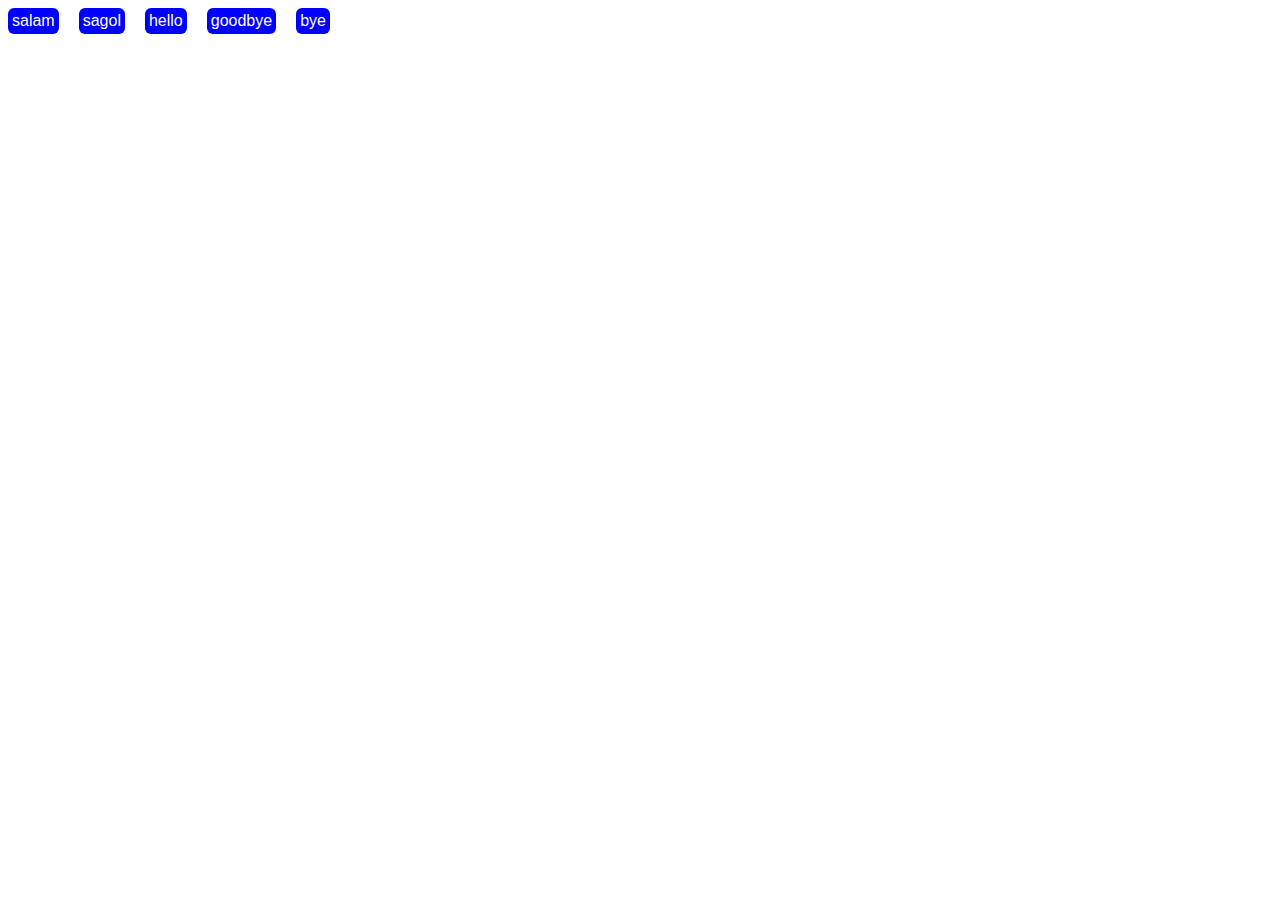
<file: algoritm/index.html>
<!DOCTYPE html>
<html lang="en">

<head>
    <meta charset="UTF-8">
    <meta name="viewport" content="width=device-width, initial-scale=1.0">
    <title>Document</title>

    <style>
        body {
            display: flex;
            gap: 20px;
            font-family: sans-serif;
        }

        .li {
            background-color: blue;
            color: white;
            padding: 4px;
            border-radius: 6px;
            cursor: pointer;
        }
    </style>
</head>

<body>
    <div class="li">salam</div>
    <div class="li">sagol</div>
    <div class="li">hello</div>
    <div class="li">goodbye</div>
    <div class="li">bye</div>
    <script src="./main.js">
    </script>
</body>

</html>
</file>
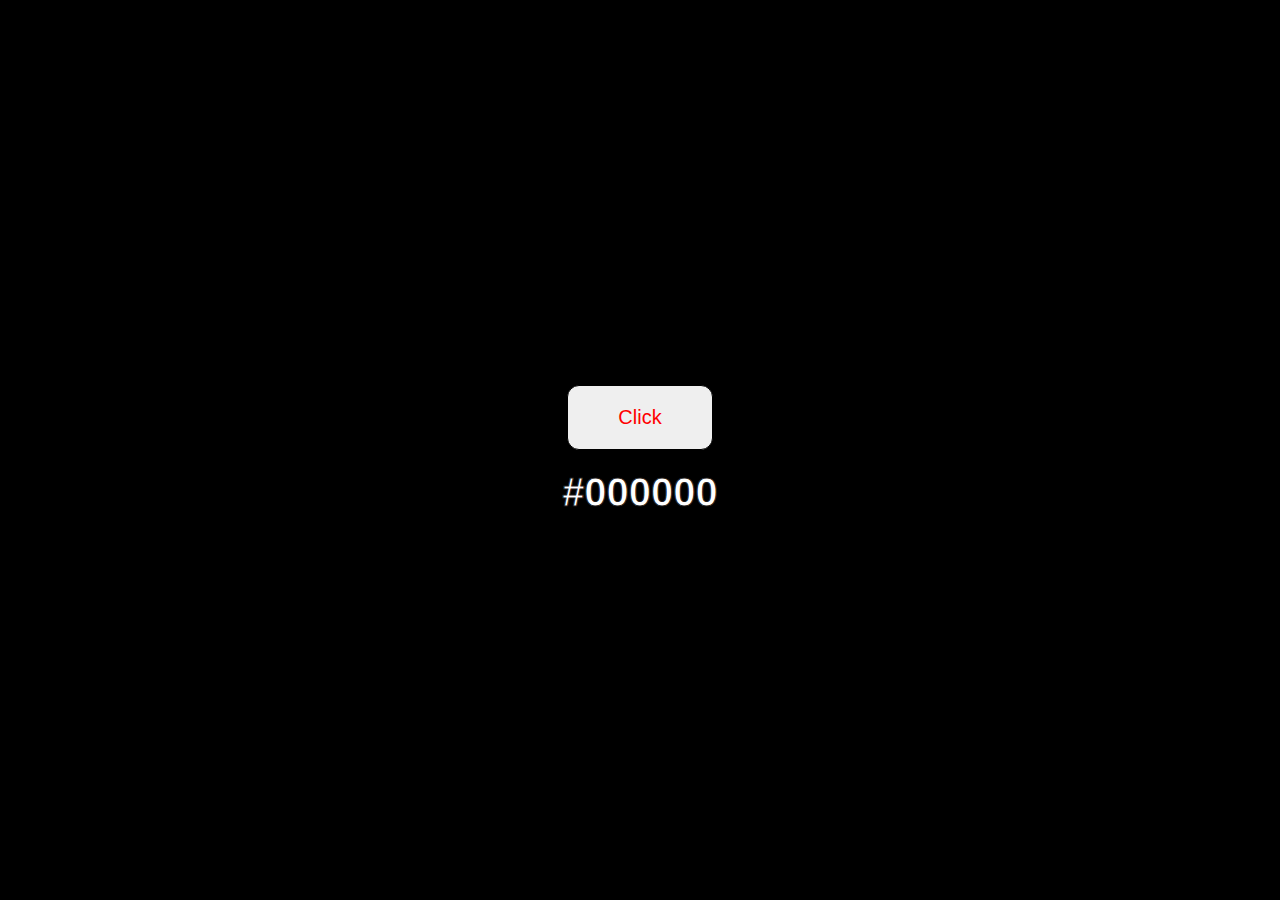
<file: Color-changer/index.html>
<!DOCTYPE html>
<html lang="en">

<head>
    <meta charset="UTF-8">
    <meta name="viewport" content="width=device-width, initial-scale=1.0">
    <title>Color changer</title>
    <script defer src="./script.js"></script>
    <link rel="stylesheet" href="./style.css">
</head>

<body>
    <div class="container">
        <button class="btn">Click</button>
        <h2 class="colorName">#000000</h2>
    </div>
</body>

</html>
</file>
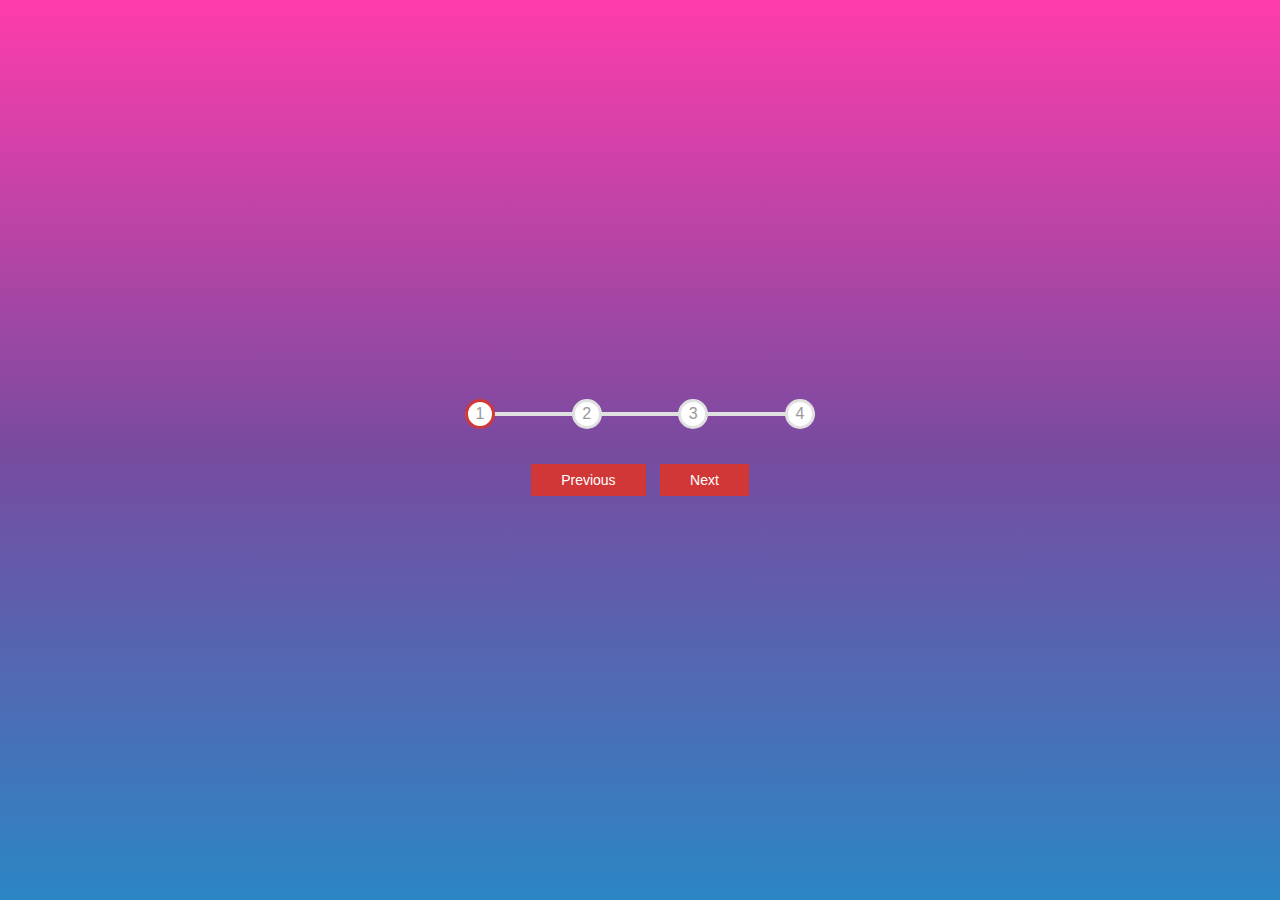
<file: Progress-steps/index.html>
<!DOCTYPE html>
<html lang="en">

<head>
    <meta charset="UTF-8">
    <meta name="viewport" content="width=device-width, initial-scale=1.0">
    <title>Document</title>
    <script defer src="script.js"></script>
    <link rel="stylesheet" href="./style.css">
</head>

<body>

    <div class="container">
        <div class="progress-container">
            <div class="progress"> </div>

            <div class="circle active">1</div>
            <div class="circle">2</div>
            <div class="circle">3</div>
            <div class="circle">4</div>


        </div>
        <button class="btn" id="prev">Previous</button>
        <button class="btn" id="next">Next</button>
    </div>

</body>

</html>
</file>
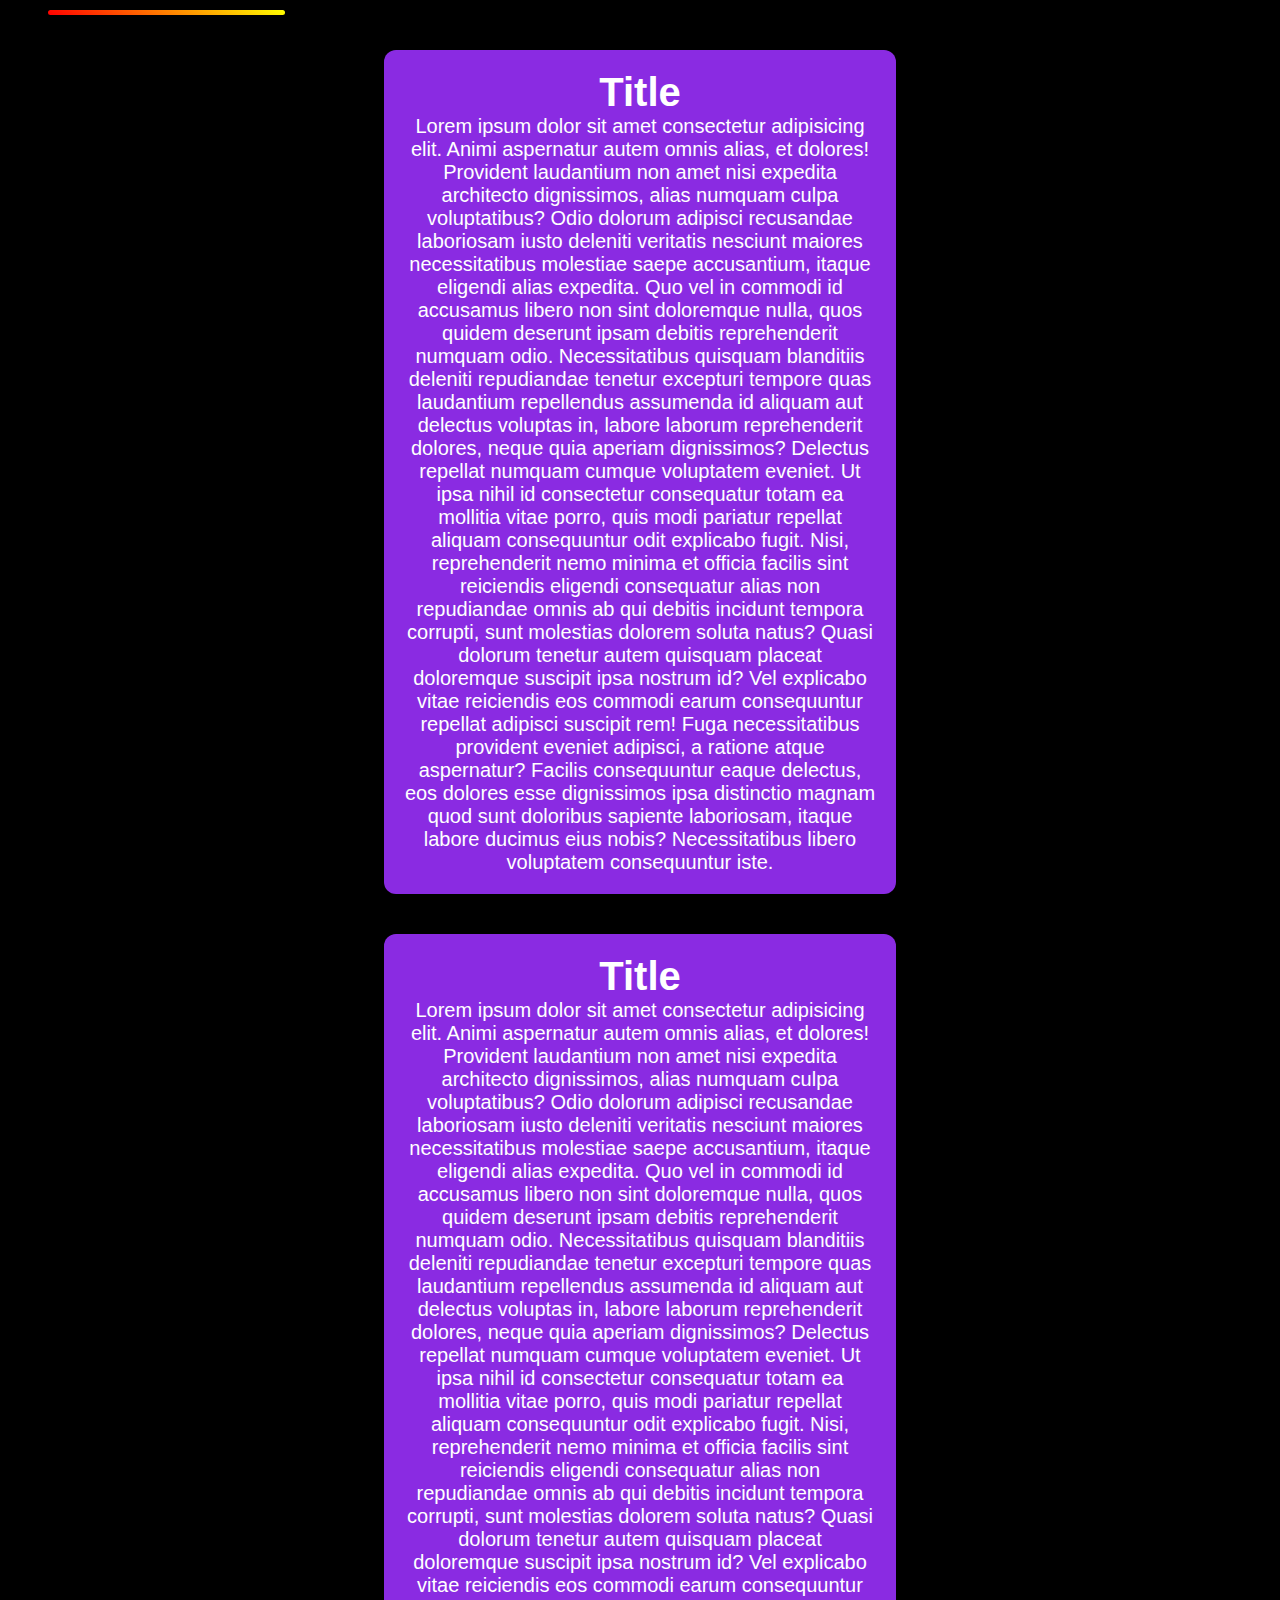
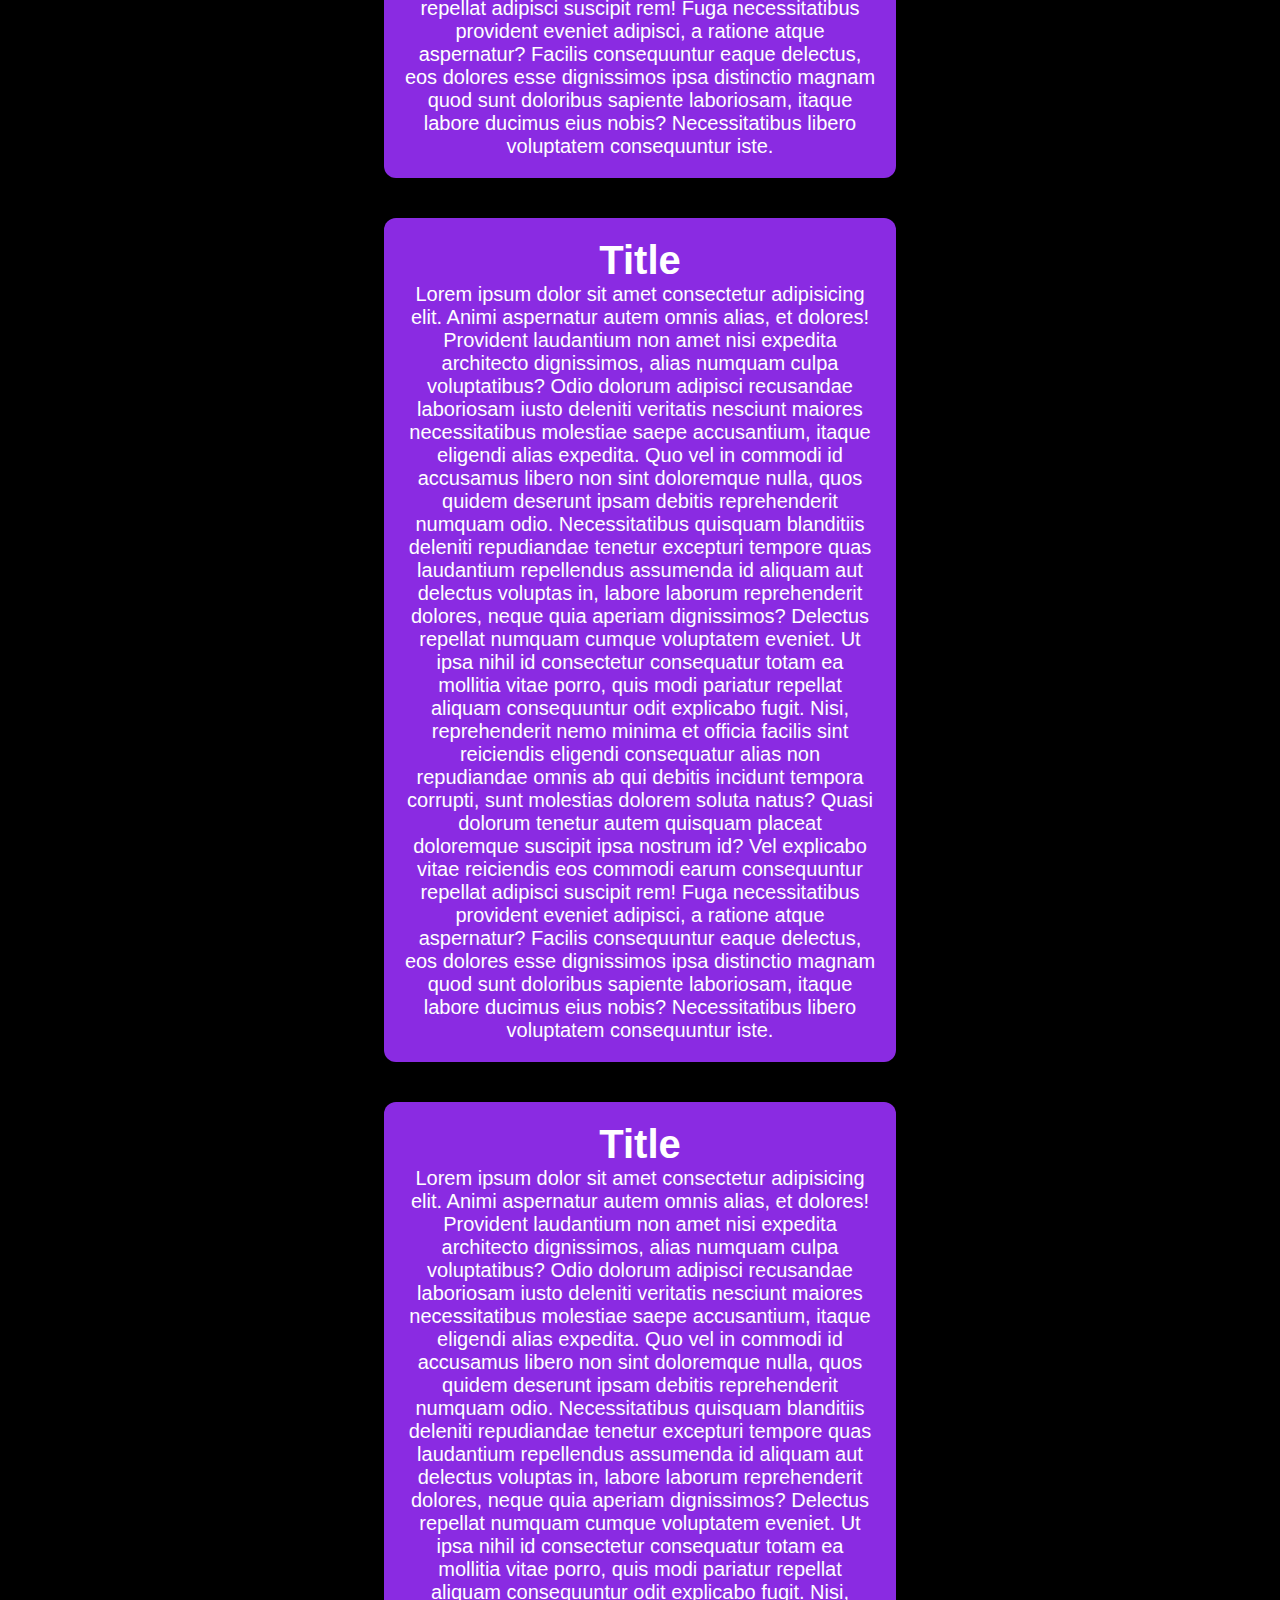
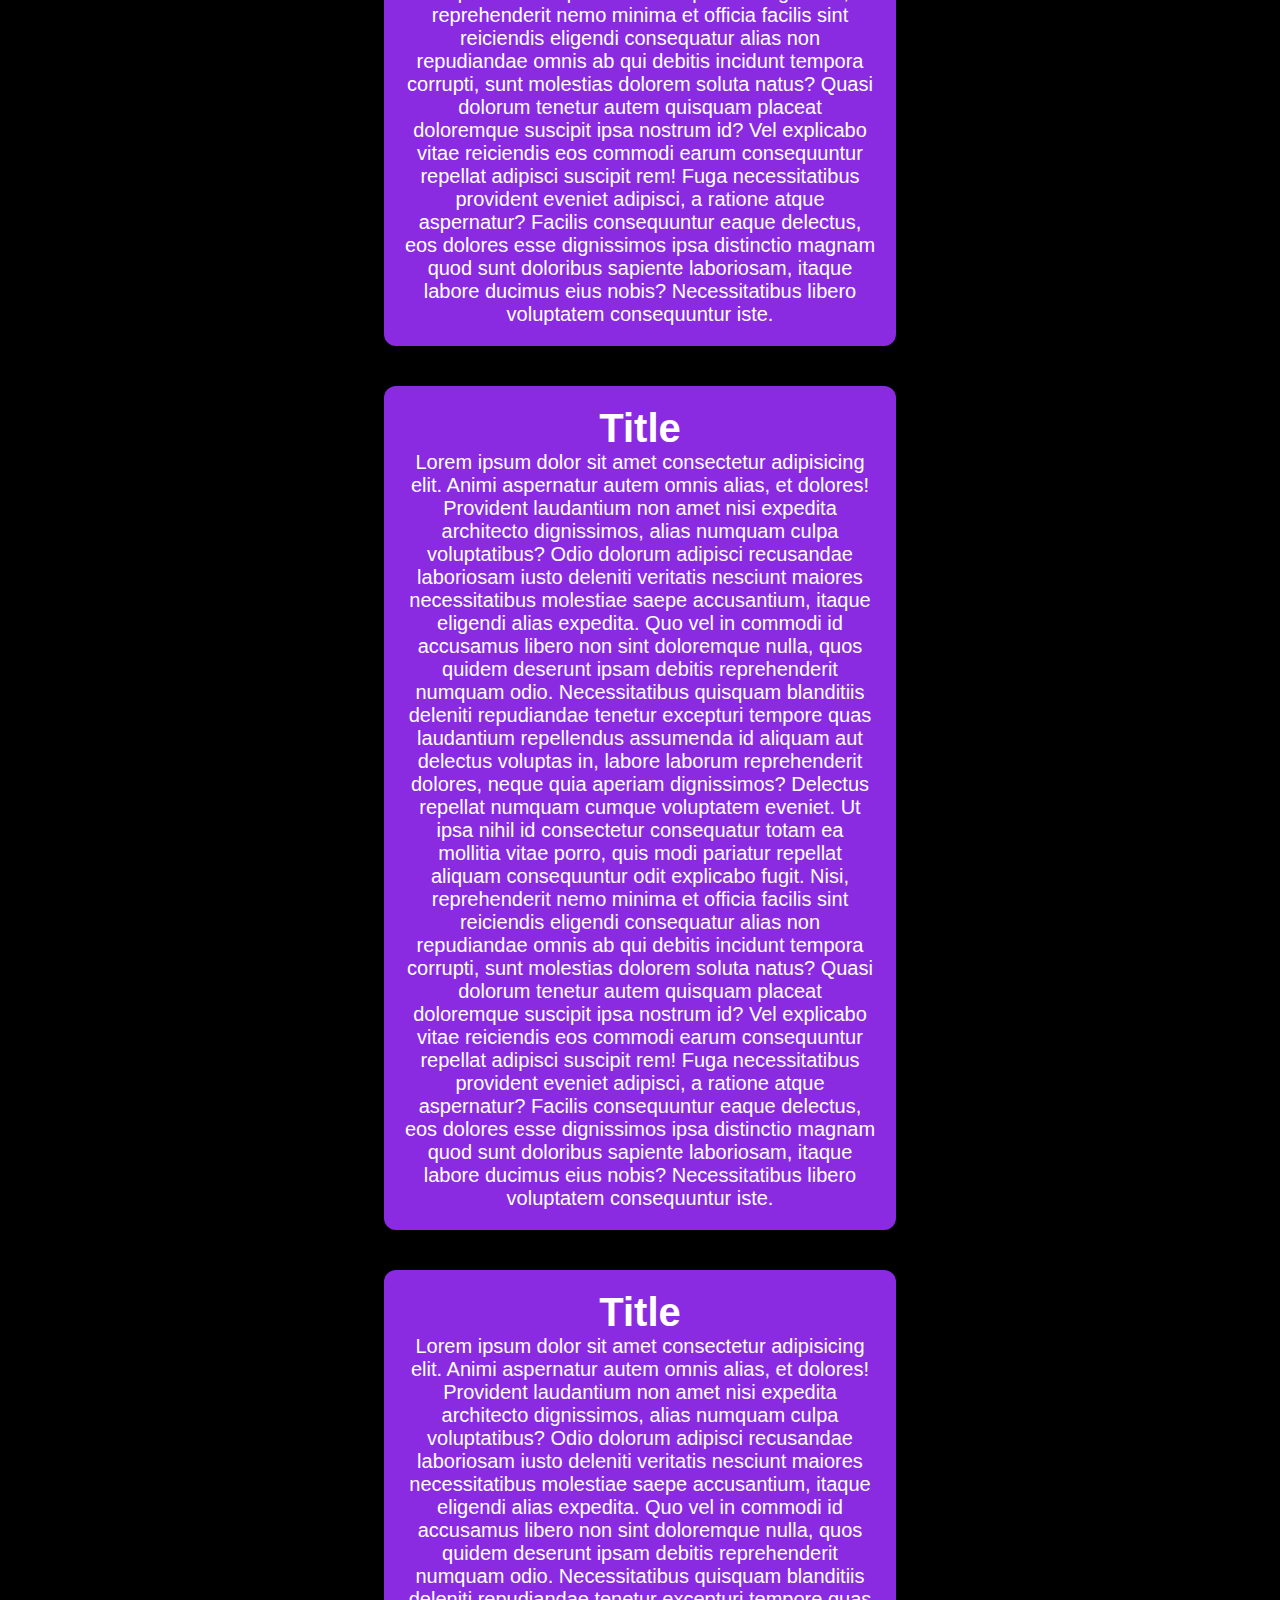
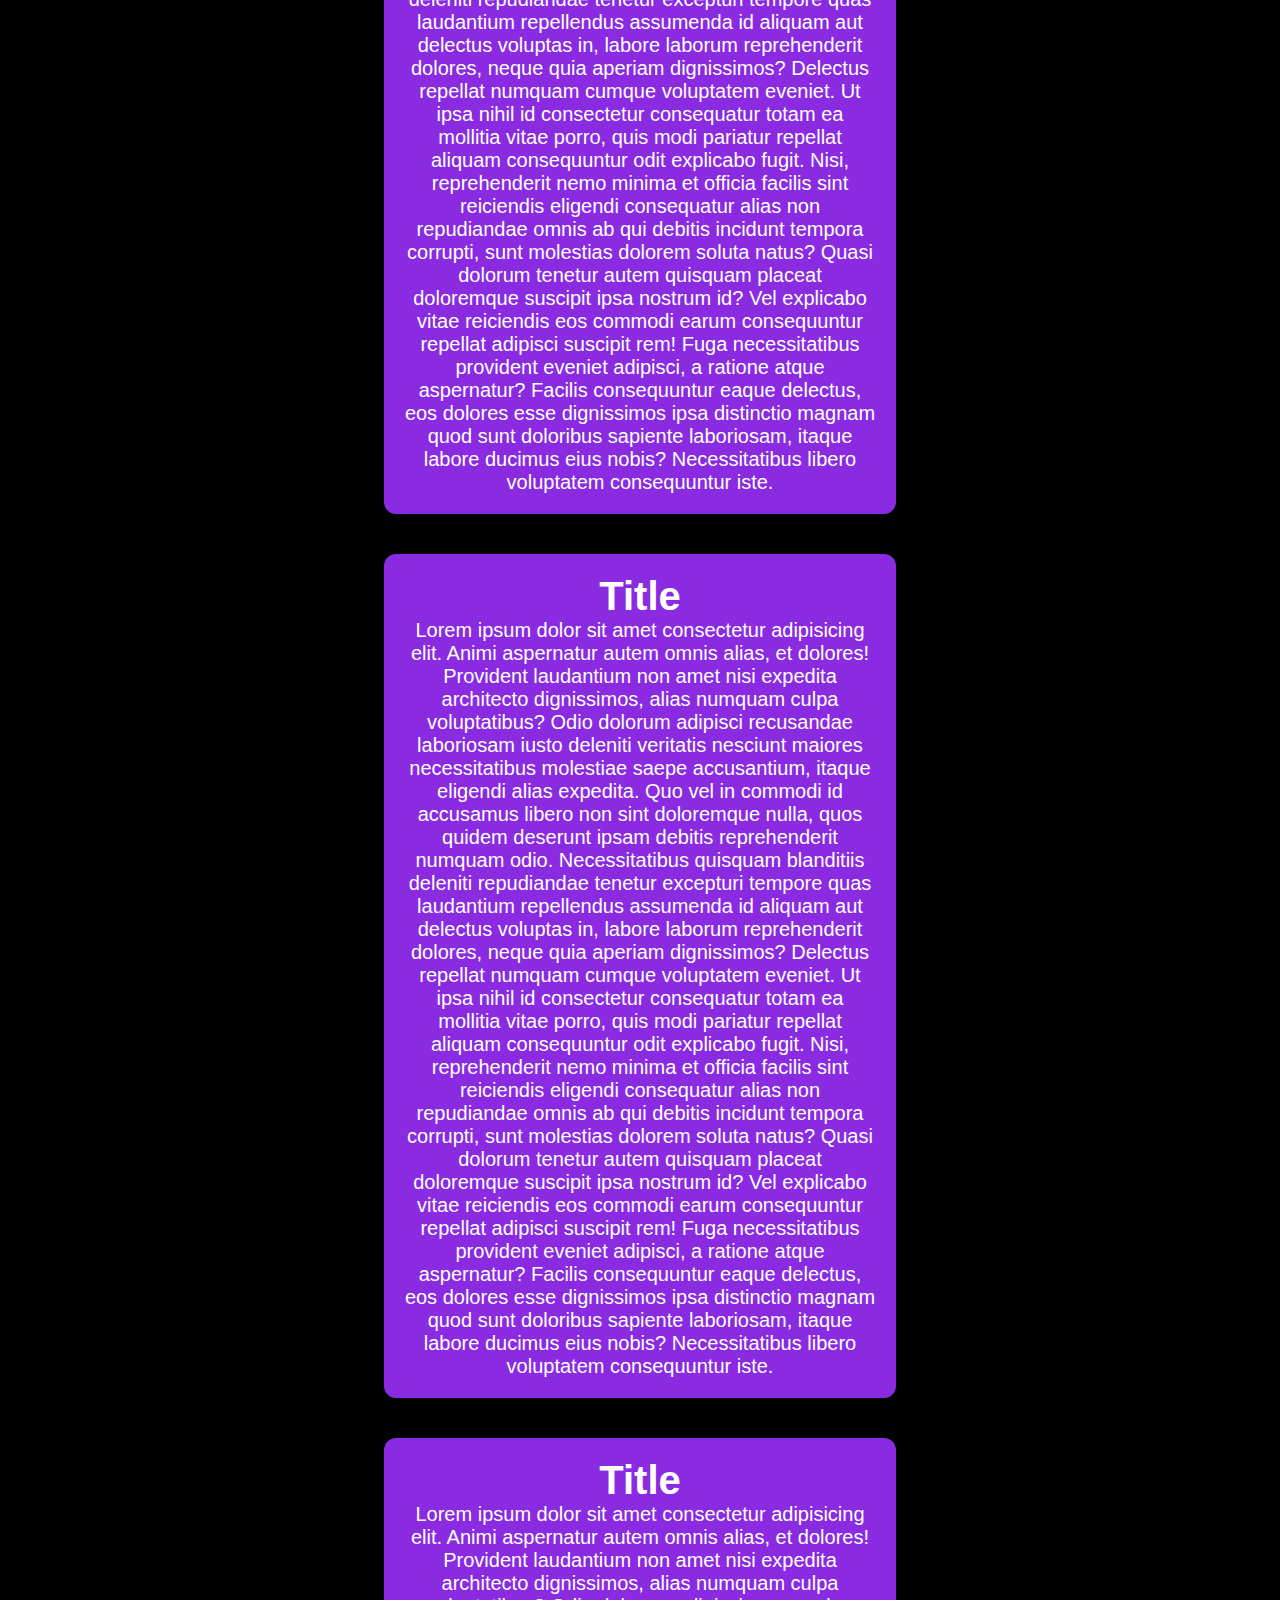
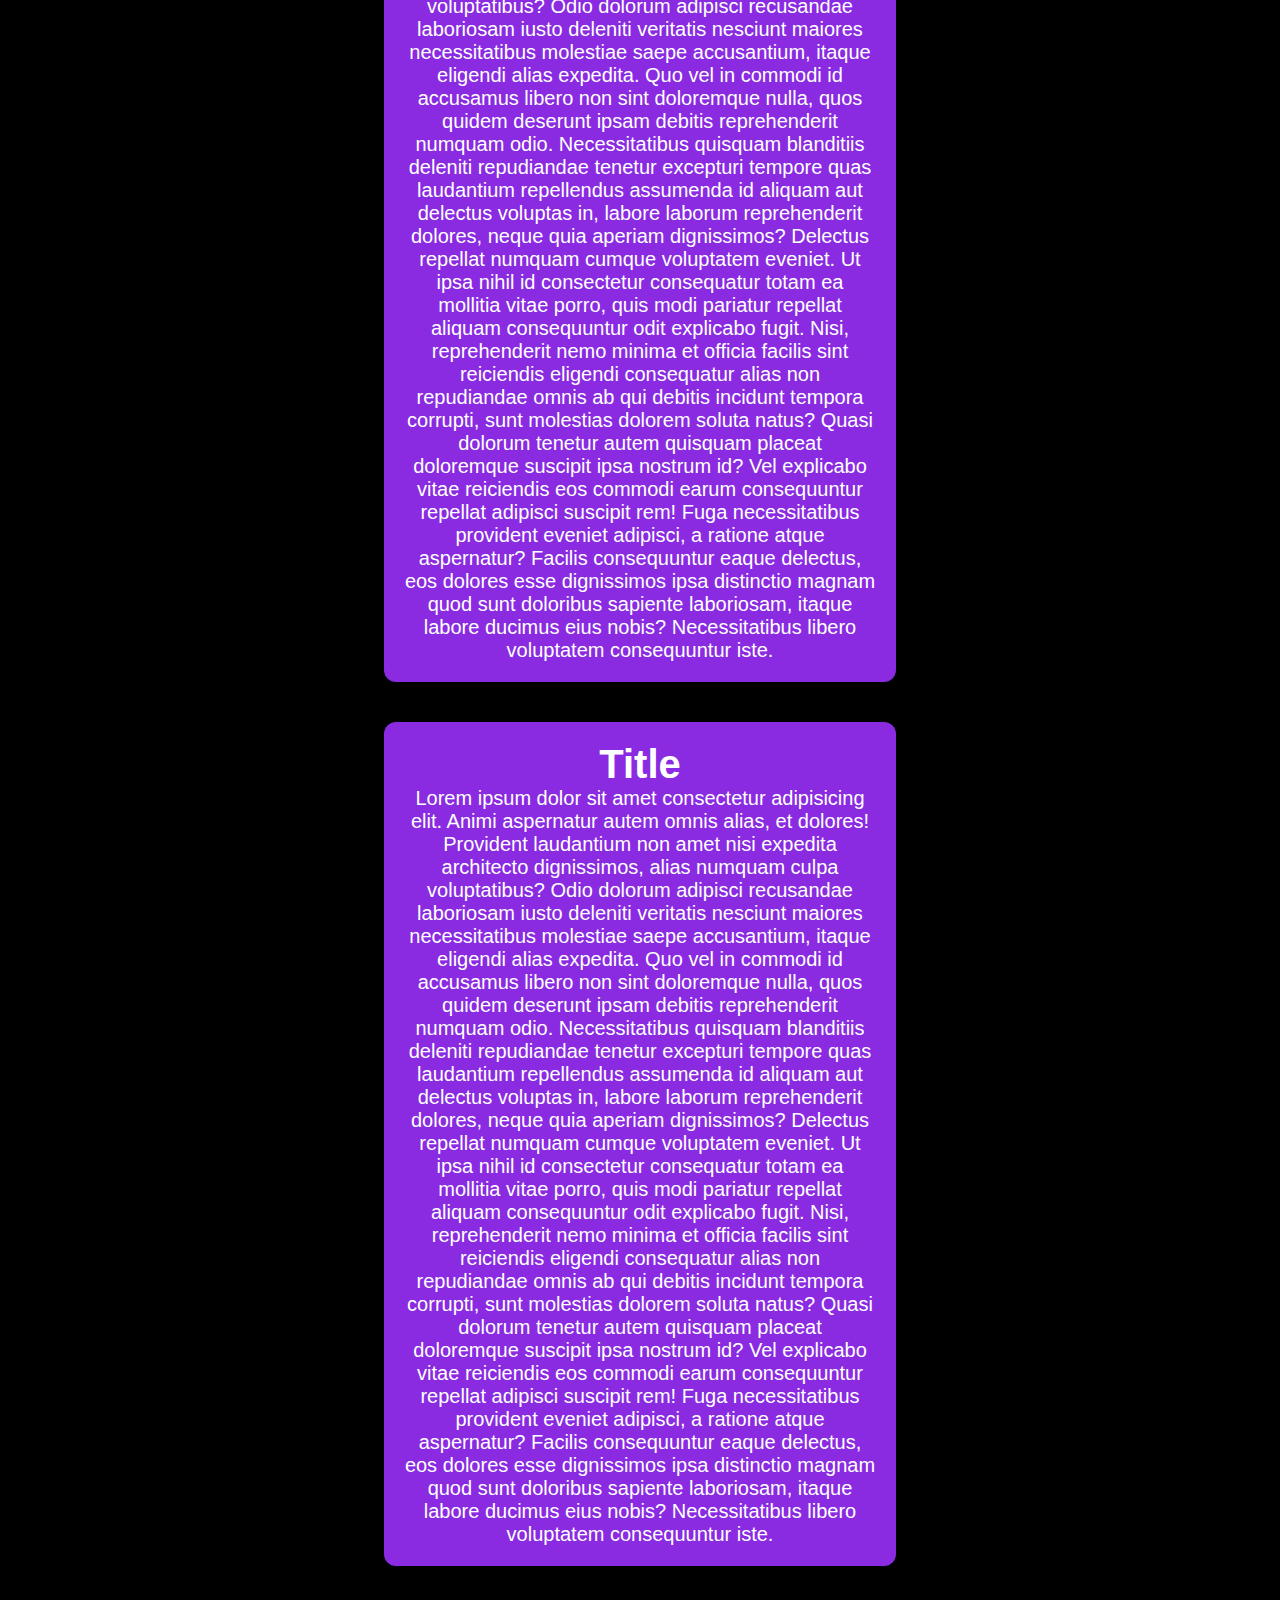
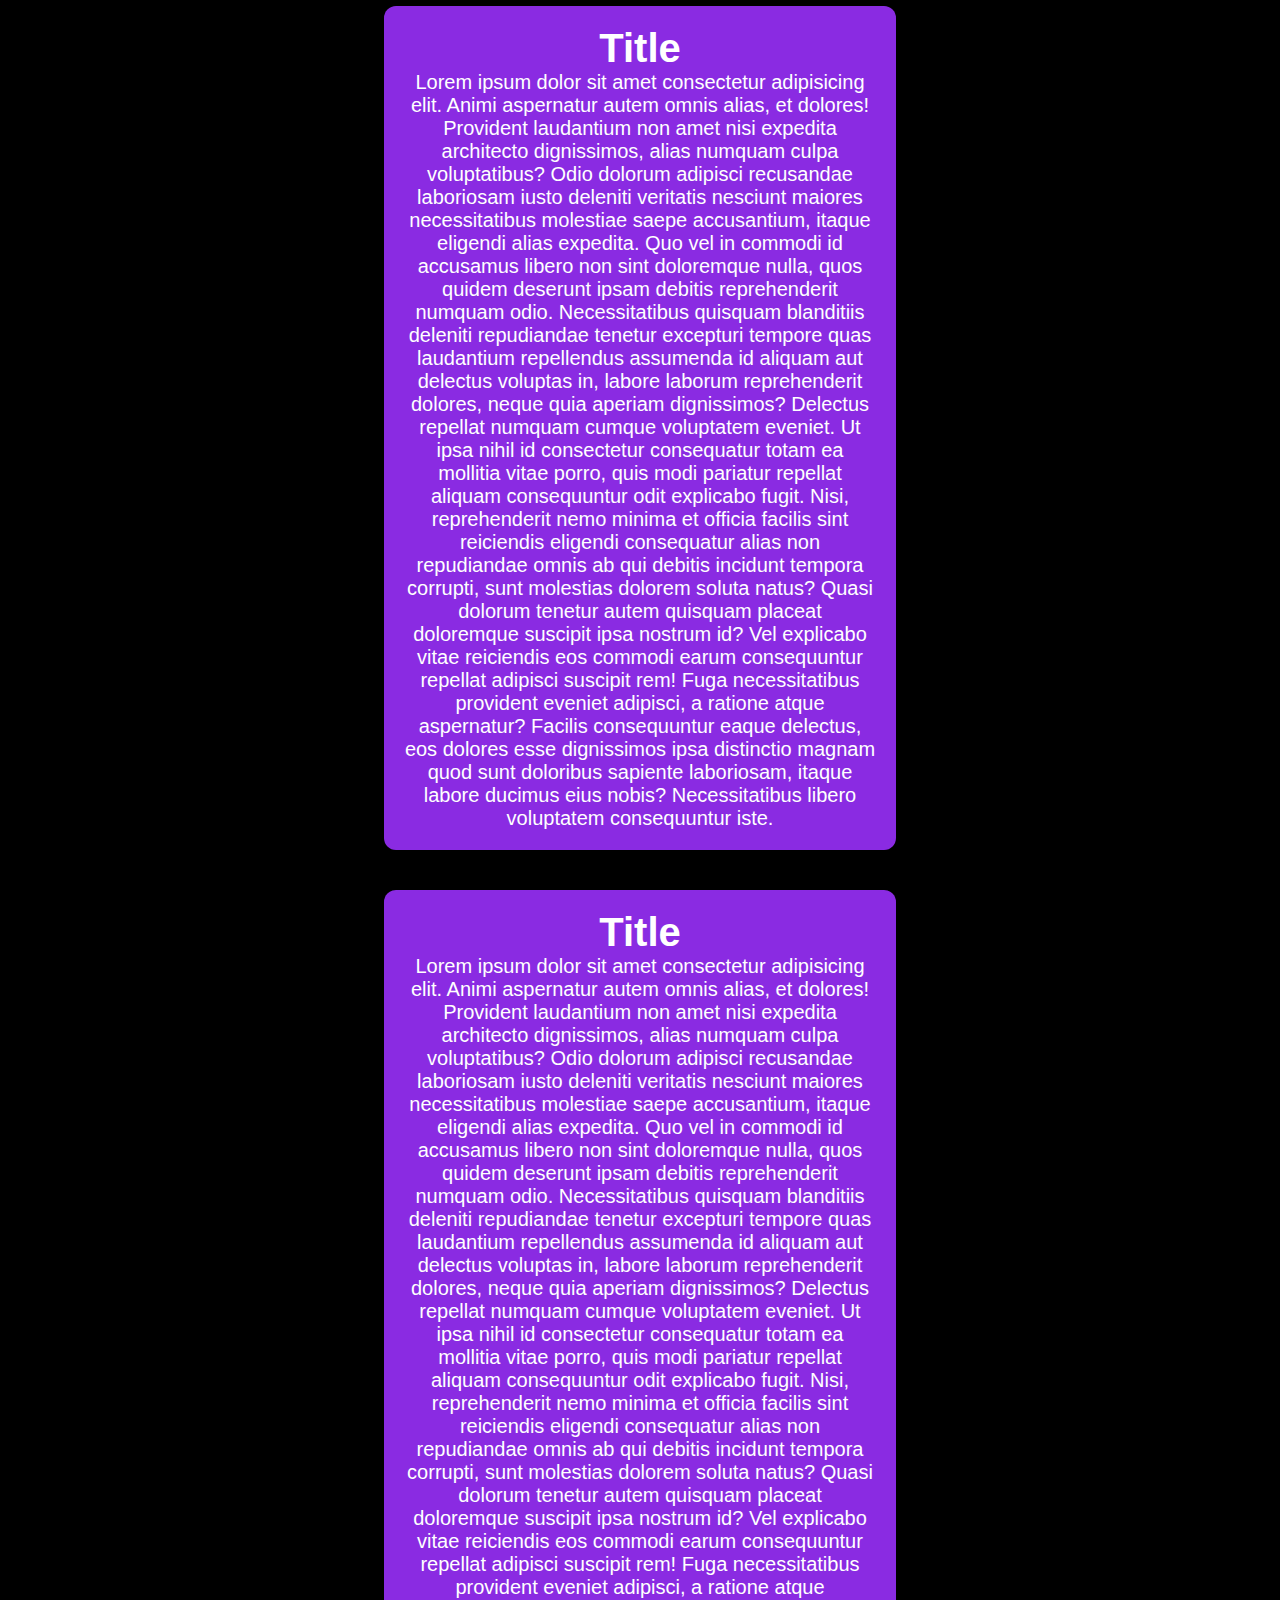
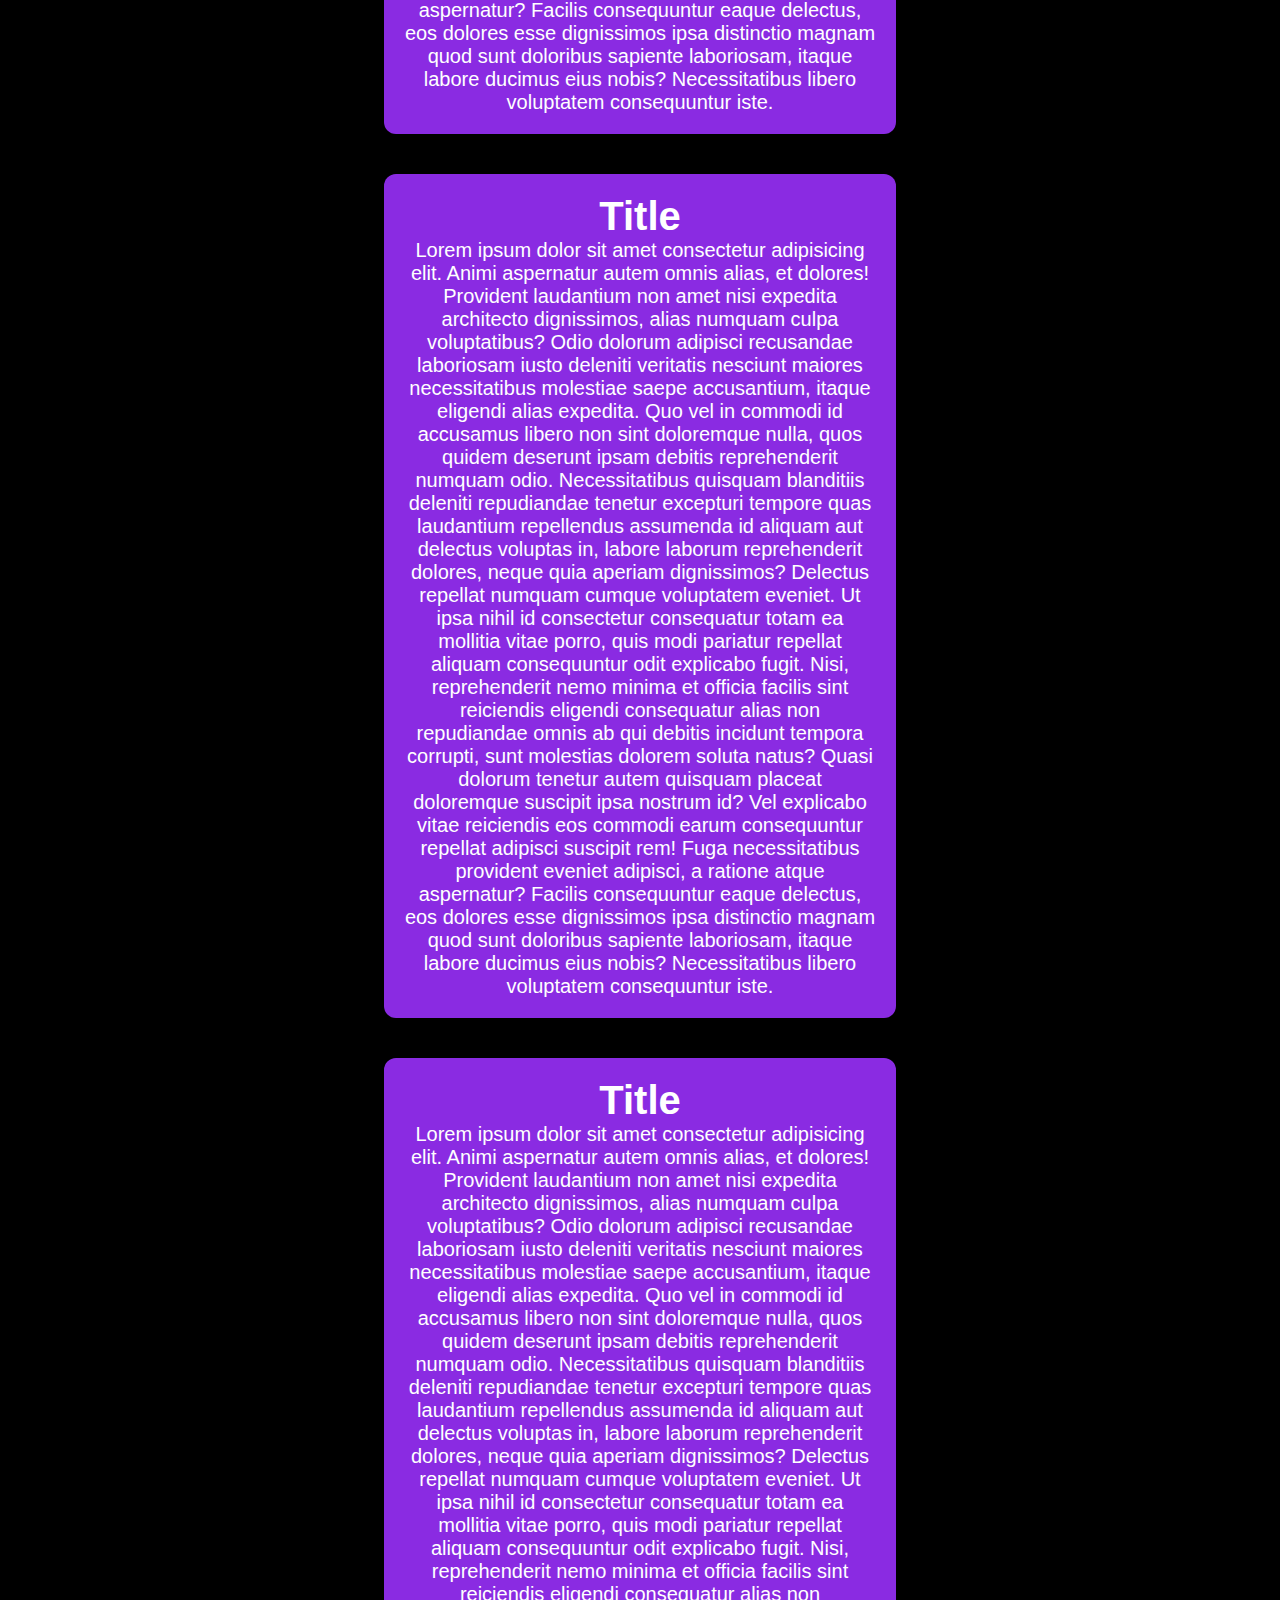
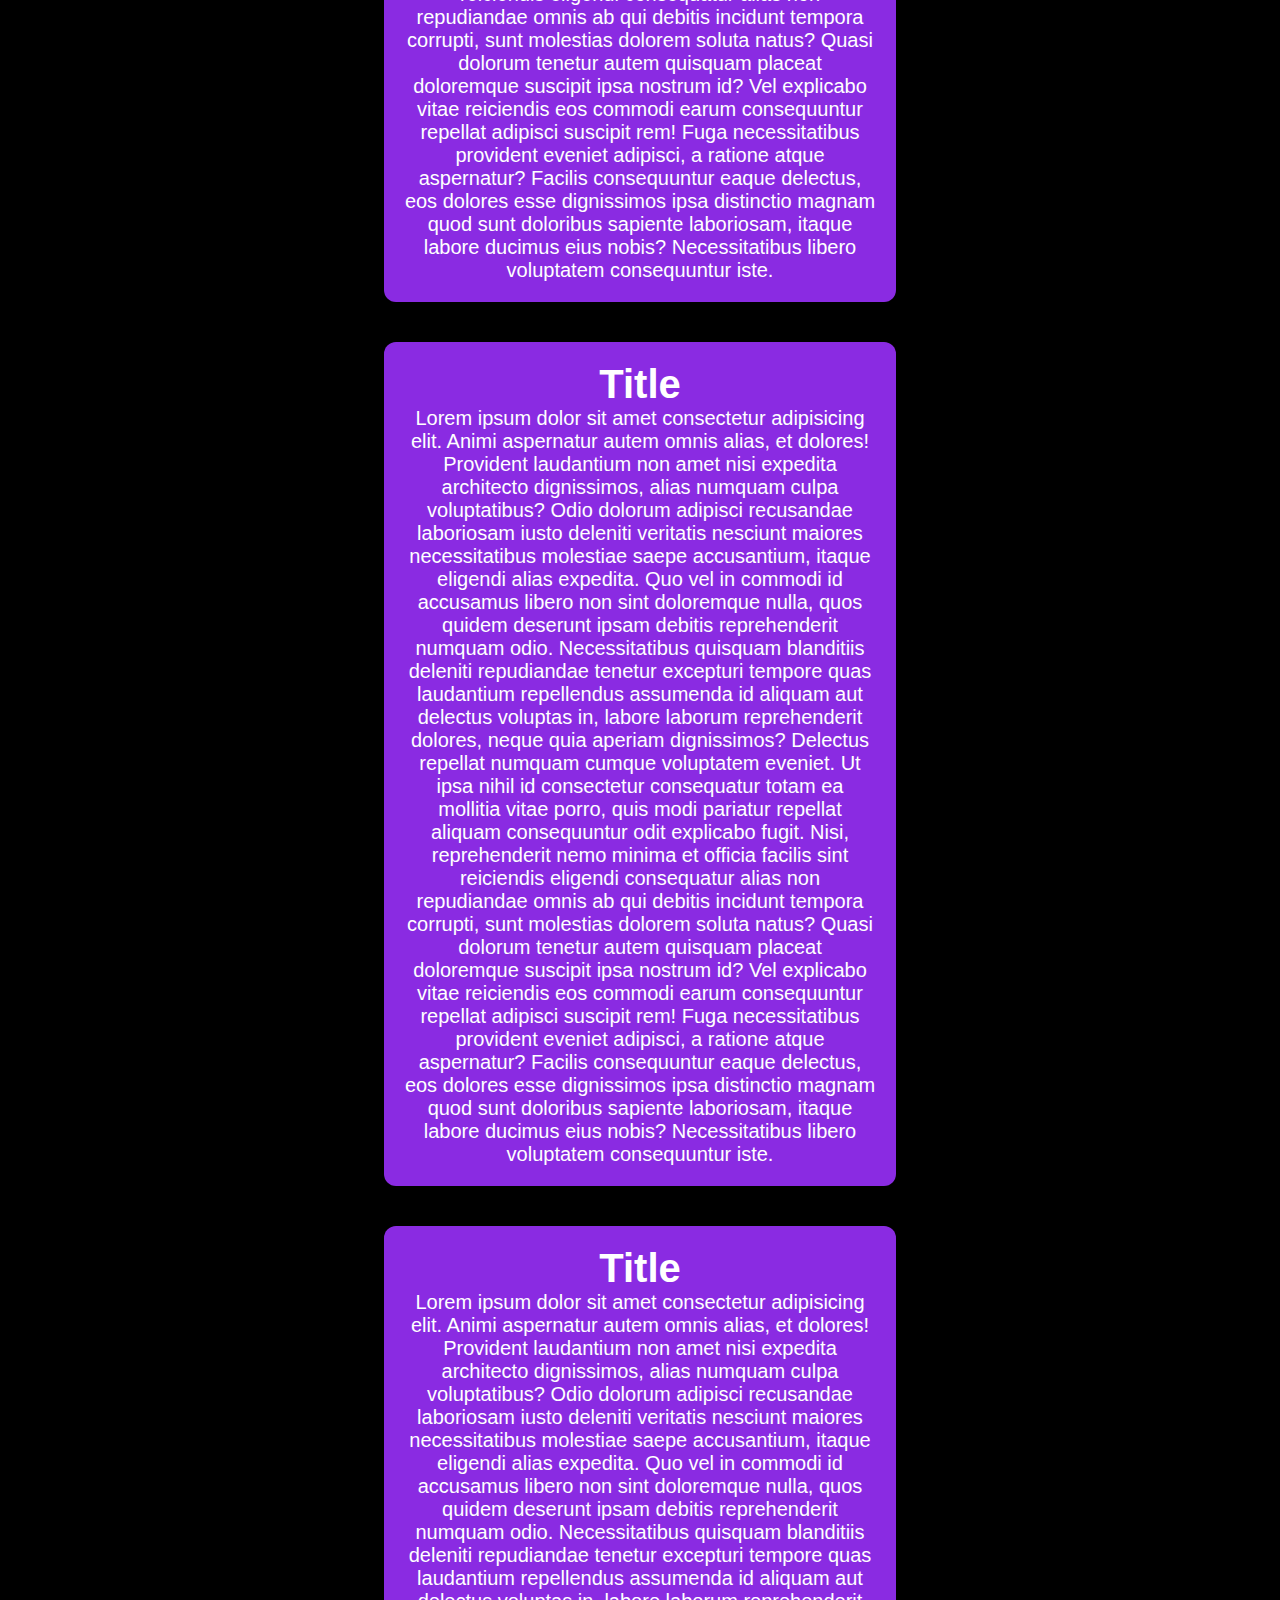
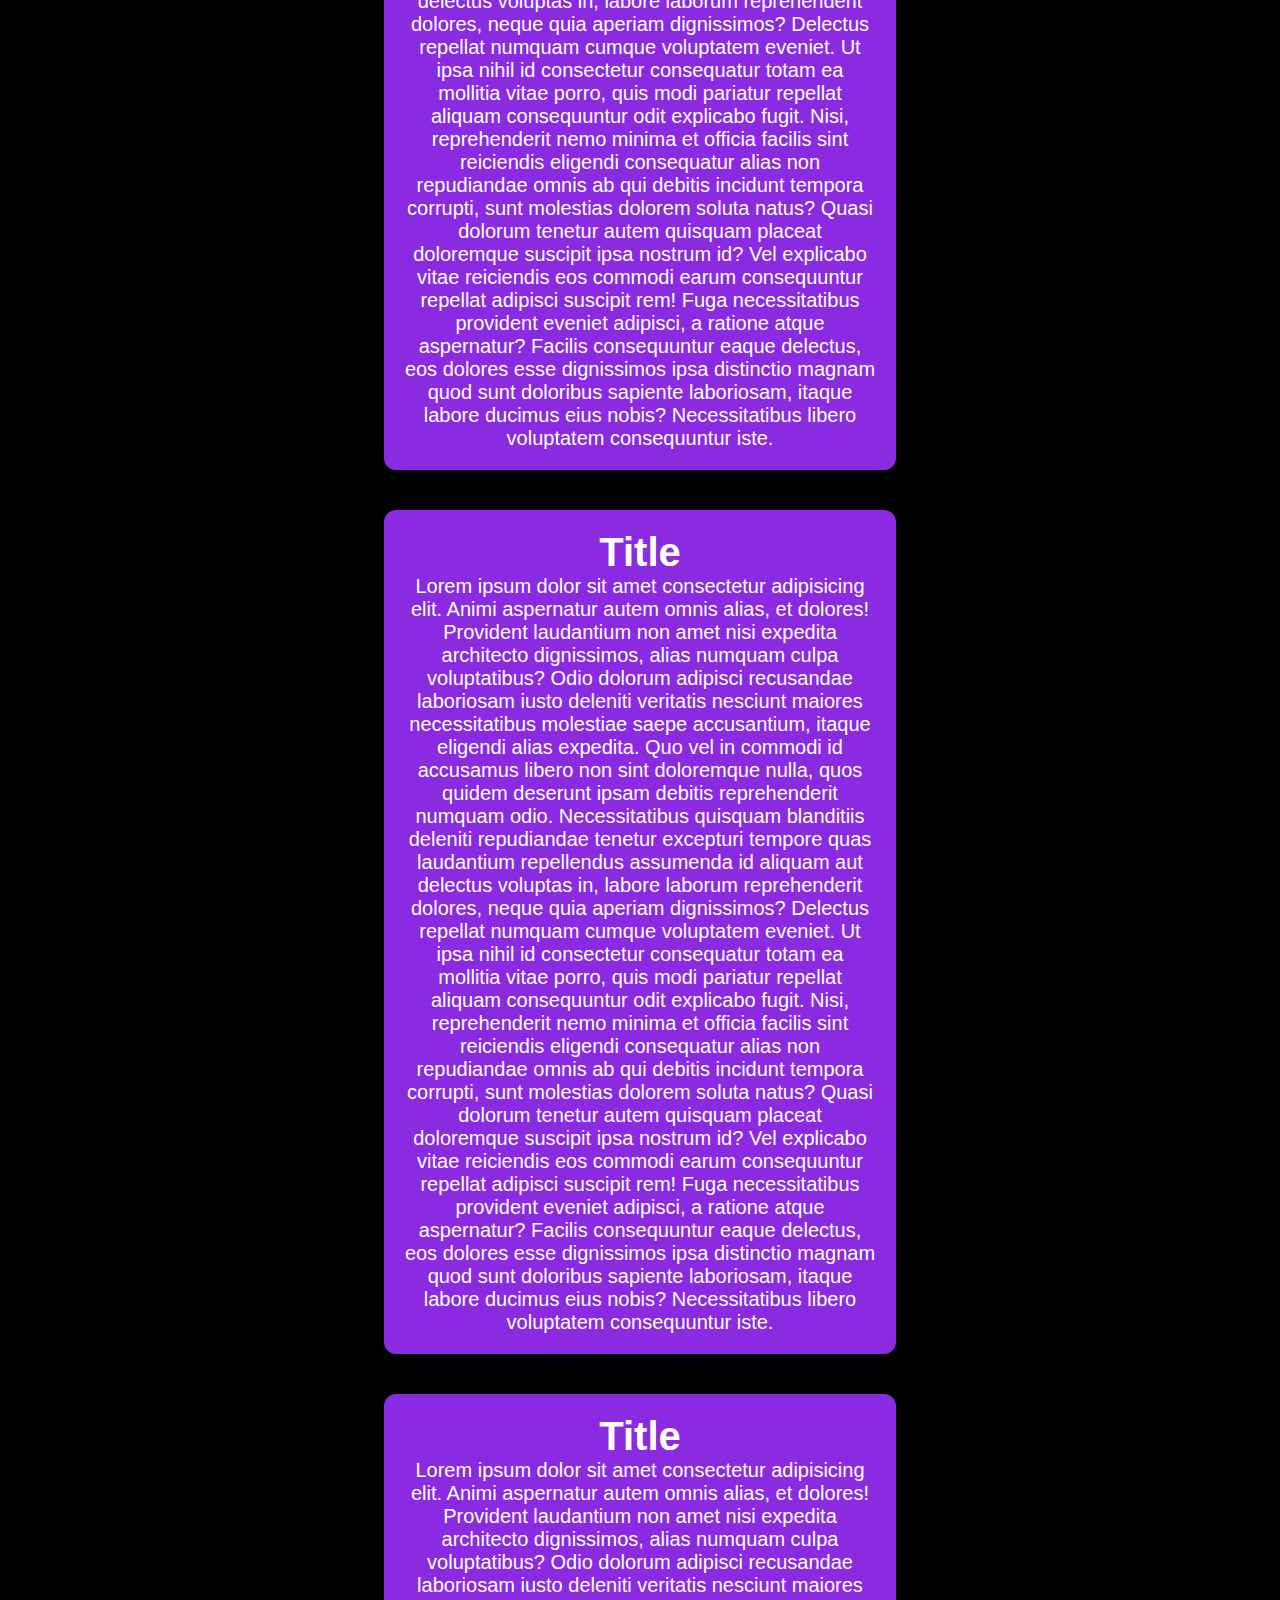
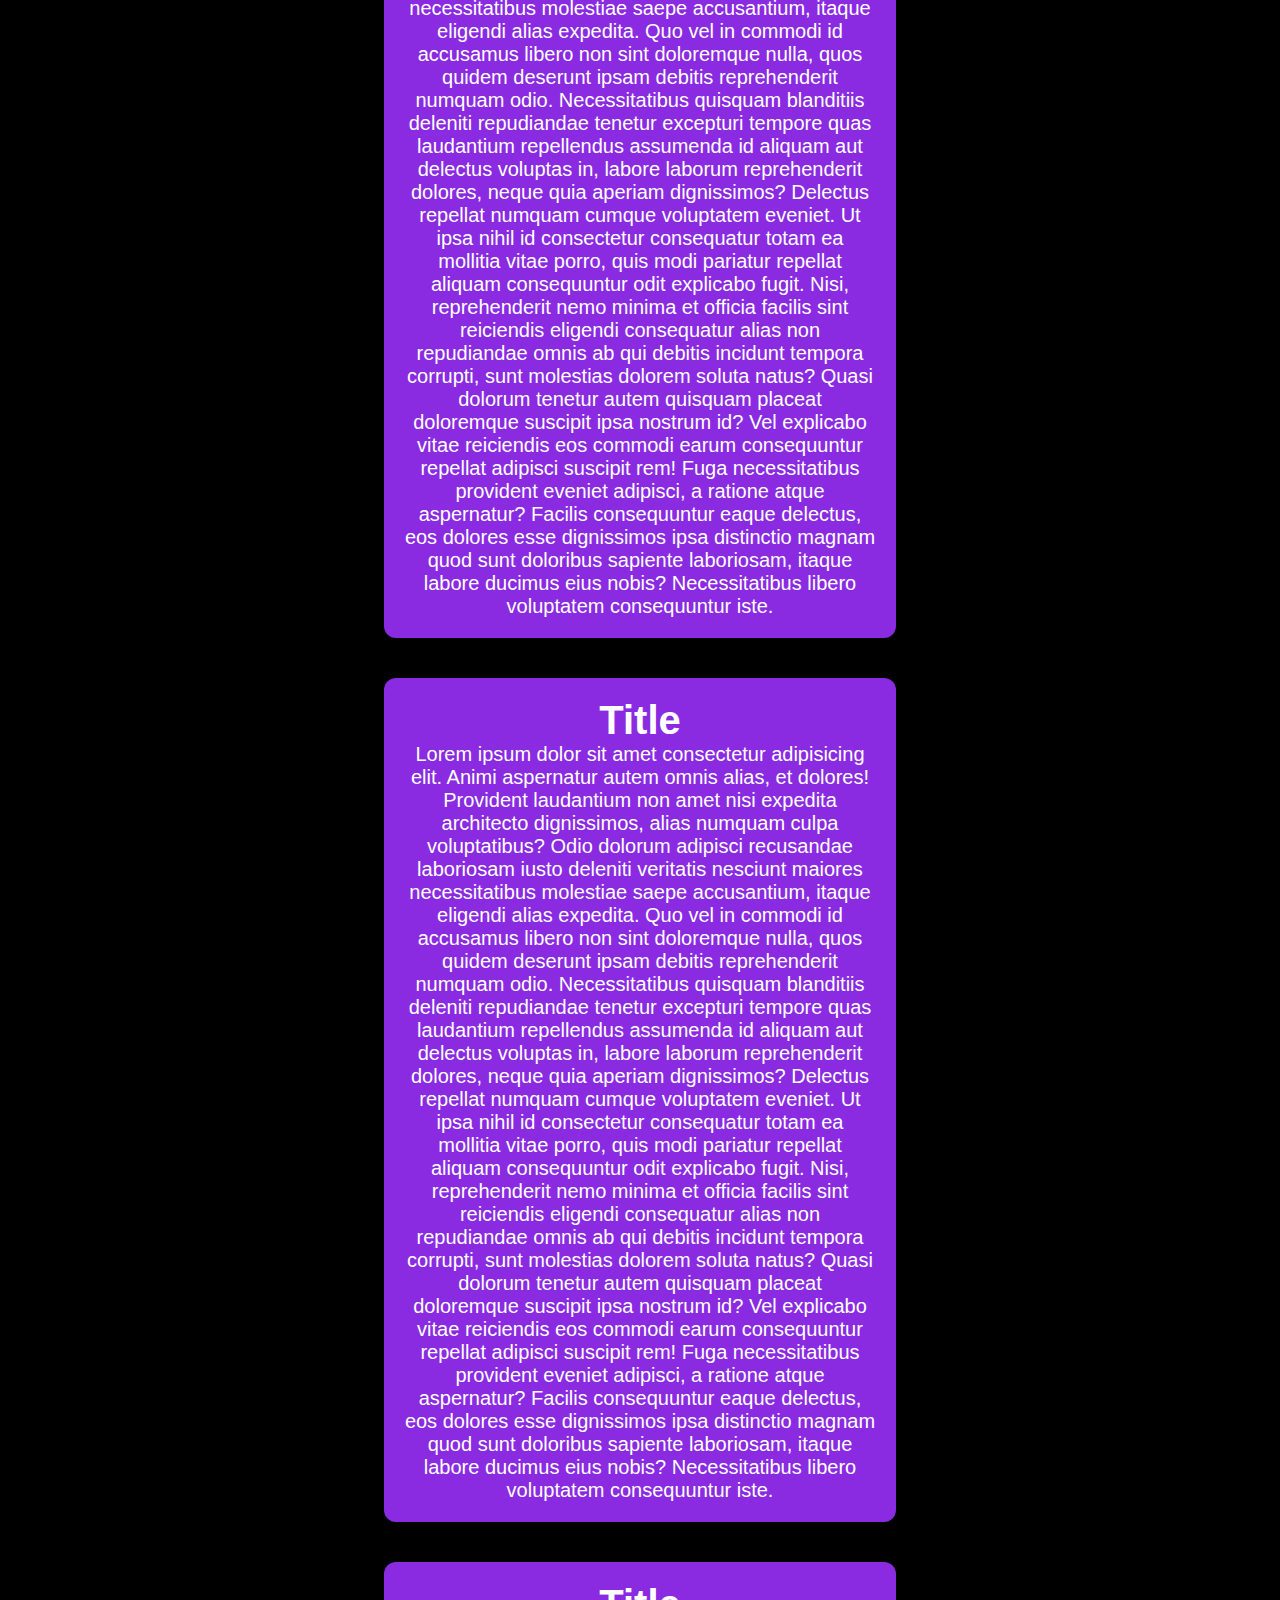
<file: Scroll-Indicator/index.html>
<!DOCTYPE html>
<html lang="en">

<head>
    <meta charset="UTF-8">
    <meta http-equiv="X-UA-Compatible" content="IE=edge">
    <meta name="viewport" content="width=device-width, initial-scale=1.0">
    <link rel="stylesheet" href="./style.css">
    <script defer src="./script.js"></script>
    <title>Scroll Indicator</title>
</head>

<body>
    <div class="container">
        <section class="section">
            <h1>title</h1>
            <p>Lorem ipsum dolor sit amet consectetur adipisicing elit. Animi aspernatur autem omnis alias, et dolores!
                Provident laudantium non amet nisi expedita architecto dignissimos, alias numquam culpa voluptatibus?
                Odio dolorum adipisci recusandae laboriosam iusto deleniti veritatis nesciunt maiores necessitatibus
                molestiae saepe accusantium, itaque eligendi alias expedita. Quo vel in commodi id accusamus libero non
                sint doloremque nulla, quos quidem deserunt ipsam debitis reprehenderit numquam odio. Necessitatibus
                quisquam blanditiis deleniti repudiandae tenetur excepturi tempore quas laudantium repellendus assumenda
                id aliquam aut delectus voluptas in, labore laborum reprehenderit dolores, neque quia aperiam
                dignissimos? Delectus repellat numquam cumque voluptatem eveniet. Ut ipsa nihil id consectetur
                consequatur totam ea mollitia vitae porro, quis modi pariatur repellat aliquam consequuntur odit
                explicabo fugit. Nisi, reprehenderit nemo minima et officia facilis sint reiciendis eligendi consequatur
                alias non repudiandae omnis ab qui debitis incidunt tempora corrupti, sunt molestias dolorem soluta
                natus? Quasi dolorum tenetur autem quisquam placeat doloremque suscipit ipsa nostrum id? Vel explicabo
                vitae reiciendis eos commodi earum consequuntur repellat adipisci suscipit rem! Fuga necessitatibus
                provident eveniet adipisci, a ratione atque aspernatur? Facilis consequuntur eaque delectus, eos dolores
                esse dignissimos ipsa distinctio magnam quod sunt doloribus sapiente laboriosam, itaque labore ducimus
                eius nobis? Necessitatibus libero voluptatem consequuntur iste.</p>
        </section>
        <section>
            <h1>title</h1>
            <p>Lorem ipsum dolor sit amet consectetur adipisicing elit. Animi aspernatur autem omnis alias, et dolores!
                Provident laudantium non amet nisi expedita architecto dignissimos, alias numquam culpa voluptatibus?
                Odio dolorum adipisci recusandae laboriosam iusto deleniti veritatis nesciunt maiores necessitatibus
                molestiae saepe accusantium, itaque eligendi alias expedita. Quo vel in commodi id accusamus libero non
                sint doloremque nulla, quos quidem deserunt ipsam debitis reprehenderit numquam odio. Necessitatibus
                quisquam blanditiis deleniti repudiandae tenetur excepturi tempore quas laudantium repellendus assumenda
                id aliquam aut delectus voluptas in, labore laborum reprehenderit dolores, neque quia aperiam
                dignissimos? Delectus repellat numquam cumque voluptatem eveniet. Ut ipsa nihil id consectetur
                consequatur totam ea mollitia vitae porro, quis modi pariatur repellat aliquam consequuntur odit
                explicabo fugit. Nisi, reprehenderit nemo minima et officia facilis sint reiciendis eligendi consequatur
                alias non repudiandae omnis ab qui debitis incidunt tempora corrupti, sunt molestias dolorem soluta
                natus? Quasi dolorum tenetur autem quisquam placeat doloremque suscipit ipsa nostrum id? Vel explicabo
                vitae reiciendis eos commodi earum consequuntur repellat adipisci suscipit rem! Fuga necessitatibus
                provident eveniet adipisci, a ratione atque aspernatur? Facilis consequuntur eaque delectus, eos dolores
                esse dignissimos ipsa distinctio magnam quod sunt doloribus sapiente laboriosam, itaque labore ducimus
                eius nobis? Necessitatibus libero voluptatem consequuntur iste.</p>
        </section>
        <section>
            <h1>title</h1>
            <p>Lorem ipsum dolor sit amet consectetur adipisicing elit. Animi aspernatur autem omnis alias, et dolores!
                Provident laudantium non amet nisi expedita architecto dignissimos, alias numquam culpa voluptatibus?
                Odio dolorum adipisci recusandae laboriosam iusto deleniti veritatis nesciunt maiores necessitatibus
                molestiae saepe accusantium, itaque eligendi alias expedita. Quo vel in commodi id accusamus libero non
                sint doloremque nulla, quos quidem deserunt ipsam debitis reprehenderit numquam odio. Necessitatibus
                quisquam blanditiis deleniti repudiandae tenetur excepturi tempore quas laudantium repellendus assumenda
                id aliquam aut delectus voluptas in, labore laborum reprehenderit dolores, neque quia aperiam
                dignissimos? Delectus repellat numquam cumque voluptatem eveniet. Ut ipsa nihil id consectetur
                consequatur totam ea mollitia vitae porro, quis modi pariatur repellat aliquam consequuntur odit
                explicabo fugit. Nisi, reprehenderit nemo minima et officia facilis sint reiciendis eligendi consequatur
                alias non repudiandae omnis ab qui debitis incidunt tempora corrupti, sunt molestias dolorem soluta
                natus? Quasi dolorum tenetur autem quisquam placeat doloremque suscipit ipsa nostrum id? Vel explicabo
                vitae reiciendis eos commodi earum consequuntur repellat adipisci suscipit rem! Fuga necessitatibus
                provident eveniet adipisci, a ratione atque aspernatur? Facilis consequuntur eaque delectus, eos dolores
                esse dignissimos ipsa distinctio magnam quod sunt doloribus sapiente laboriosam, itaque labore ducimus
                eius nobis? Necessitatibus libero voluptatem consequuntur iste.</p>
        </section>
        <section>
            <h1>title</h1>
            <p>Lorem ipsum dolor sit amet consectetur adipisicing elit. Animi aspernatur autem omnis alias, et dolores!
                Provident laudantium non amet nisi expedita architecto dignissimos, alias numquam culpa voluptatibus?
                Odio dolorum adipisci recusandae laboriosam iusto deleniti veritatis nesciunt maiores necessitatibus
                molestiae saepe accusantium, itaque eligendi alias expedita. Quo vel in commodi id accusamus libero non
                sint doloremque nulla, quos quidem deserunt ipsam debitis reprehenderit numquam odio. Necessitatibus
                quisquam blanditiis deleniti repudiandae tenetur excepturi tempore quas laudantium repellendus assumenda
                id aliquam aut delectus voluptas in, labore laborum reprehenderit dolores, neque quia aperiam
                dignissimos? Delectus repellat numquam cumque voluptatem eveniet. Ut ipsa nihil id consectetur
                consequatur totam ea mollitia vitae porro, quis modi pariatur repellat aliquam consequuntur odit
                explicabo fugit. Nisi, reprehenderit nemo minima et officia facilis sint reiciendis eligendi consequatur
                alias non repudiandae omnis ab qui debitis incidunt tempora corrupti, sunt molestias dolorem soluta
                natus? Quasi dolorum tenetur autem quisquam placeat doloremque suscipit ipsa nostrum id? Vel explicabo
                vitae reiciendis eos commodi earum consequuntur repellat adipisci suscipit rem! Fuga necessitatibus
                provident eveniet adipisci, a ratione atque aspernatur? Facilis consequuntur eaque delectus, eos dolores
                esse dignissimos ipsa distinctio magnam quod sunt doloribus sapiente laboriosam, itaque labore ducimus
                eius nobis? Necessitatibus libero voluptatem consequuntur iste.</p>
        </section>
        <section>
            <h1>title</h1>
            <p>Lorem ipsum dolor sit amet consectetur adipisicing elit. Animi aspernatur autem omnis alias, et dolores!
                Provident laudantium non amet nisi expedita architecto dignissimos, alias numquam culpa voluptatibus?
                Odio dolorum adipisci recusandae laboriosam iusto deleniti veritatis nesciunt maiores necessitatibus
                molestiae saepe accusantium, itaque eligendi alias expedita. Quo vel in commodi id accusamus libero non
                sint doloremque nulla, quos quidem deserunt ipsam debitis reprehenderit numquam odio. Necessitatibus
                quisquam blanditiis deleniti repudiandae tenetur excepturi tempore quas laudantium repellendus assumenda
                id aliquam aut delectus voluptas in, labore laborum reprehenderit dolores, neque quia aperiam
                dignissimos? Delectus repellat numquam cumque voluptatem eveniet. Ut ipsa nihil id consectetur
                consequatur totam ea mollitia vitae porro, quis modi pariatur repellat aliquam consequuntur odit
                explicabo fugit. Nisi, reprehenderit nemo minima et officia facilis sint reiciendis eligendi consequatur
                alias non repudiandae omnis ab qui debitis incidunt tempora corrupti, sunt molestias dolorem soluta
                natus? Quasi dolorum tenetur autem quisquam placeat doloremque suscipit ipsa nostrum id? Vel explicabo
                vitae reiciendis eos commodi earum consequuntur repellat adipisci suscipit rem! Fuga necessitatibus
                provident eveniet adipisci, a ratione atque aspernatur? Facilis consequuntur eaque delectus, eos dolores
                esse dignissimos ipsa distinctio magnam quod sunt doloribus sapiente laboriosam, itaque labore ducimus
                eius nobis? Necessitatibus libero voluptatem consequuntur iste.</p>
        </section>
        <section>
            <h1>title</h1>
            <p>Lorem ipsum dolor sit amet consectetur adipisicing elit. Animi aspernatur autem omnis alias, et dolores!
                Provident laudantium non amet nisi expedita architecto dignissimos, alias numquam culpa voluptatibus?
                Odio dolorum adipisci recusandae laboriosam iusto deleniti veritatis nesciunt maiores necessitatibus
                molestiae saepe accusantium, itaque eligendi alias expedita. Quo vel in commodi id accusamus libero non
                sint doloremque nulla, quos quidem deserunt ipsam debitis reprehenderit numquam odio. Necessitatibus
                quisquam blanditiis deleniti repudiandae tenetur excepturi tempore quas laudantium repellendus assumenda
                id aliquam aut delectus voluptas in, labore laborum reprehenderit dolores, neque quia aperiam
                dignissimos? Delectus repellat numquam cumque voluptatem eveniet. Ut ipsa nihil id consectetur
                consequatur totam ea mollitia vitae porro, quis modi pariatur repellat aliquam consequuntur odit
                explicabo fugit. Nisi, reprehenderit nemo minima et officia facilis sint reiciendis eligendi consequatur
                alias non repudiandae omnis ab qui debitis incidunt tempora corrupti, sunt molestias dolorem soluta
                natus? Quasi dolorum tenetur autem quisquam placeat doloremque suscipit ipsa nostrum id? Vel explicabo
                vitae reiciendis eos commodi earum consequuntur repellat adipisci suscipit rem! Fuga necessitatibus
                provident eveniet adipisci, a ratione atque aspernatur? Facilis consequuntur eaque delectus, eos dolores
                esse dignissimos ipsa distinctio magnam quod sunt doloribus sapiente laboriosam, itaque labore ducimus
                eius nobis? Necessitatibus libero voluptatem consequuntur iste.</p>
        </section>
        <section>
            <h1>title</h1>
            <p>Lorem ipsum dolor sit amet consectetur adipisicing elit. Animi aspernatur autem omnis alias, et dolores!
                Provident laudantium non amet nisi expedita architecto dignissimos, alias numquam culpa voluptatibus?
                Odio dolorum adipisci recusandae laboriosam iusto deleniti veritatis nesciunt maiores necessitatibus
                molestiae saepe accusantium, itaque eligendi alias expedita. Quo vel in commodi id accusamus libero non
                sint doloremque nulla, quos quidem deserunt ipsam debitis reprehenderit numquam odio. Necessitatibus
                quisquam blanditiis deleniti repudiandae tenetur excepturi tempore quas laudantium repellendus assumenda
                id aliquam aut delectus voluptas in, labore laborum reprehenderit dolores, neque quia aperiam
                dignissimos? Delectus repellat numquam cumque voluptatem eveniet. Ut ipsa nihil id consectetur
                consequatur totam ea mollitia vitae porro, quis modi pariatur repellat aliquam consequuntur odit
                explicabo fugit. Nisi, reprehenderit nemo minima et officia facilis sint reiciendis eligendi consequatur
                alias non repudiandae omnis ab qui debitis incidunt tempora corrupti, sunt molestias dolorem soluta
                natus? Quasi dolorum tenetur autem quisquam placeat doloremque suscipit ipsa nostrum id? Vel explicabo
                vitae reiciendis eos commodi earum consequuntur repellat adipisci suscipit rem! Fuga necessitatibus
                provident eveniet adipisci, a ratione atque aspernatur? Facilis consequuntur eaque delectus, eos dolores
                esse dignissimos ipsa distinctio magnam quod sunt doloribus sapiente laboriosam, itaque labore ducimus
                eius nobis? Necessitatibus libero voluptatem consequuntur iste.</p>
        </section>
        <section>
            <h1>title</h1>
            <p>Lorem ipsum dolor sit amet consectetur adipisicing elit. Animi aspernatur autem omnis alias, et dolores!
                Provident laudantium non amet nisi expedita architecto dignissimos, alias numquam culpa voluptatibus?
                Odio dolorum adipisci recusandae laboriosam iusto deleniti veritatis nesciunt maiores necessitatibus
                molestiae saepe accusantium, itaque eligendi alias expedita. Quo vel in commodi id accusamus libero non
                sint doloremque nulla, quos quidem deserunt ipsam debitis reprehenderit numquam odio. Necessitatibus
                quisquam blanditiis deleniti repudiandae tenetur excepturi tempore quas laudantium repellendus assumenda
                id aliquam aut delectus voluptas in, labore laborum reprehenderit dolores, neque quia aperiam
                dignissimos? Delectus repellat numquam cumque voluptatem eveniet. Ut ipsa nihil id consectetur
                consequatur totam ea mollitia vitae porro, quis modi pariatur repellat aliquam consequuntur odit
                explicabo fugit. Nisi, reprehenderit nemo minima et officia facilis sint reiciendis eligendi consequatur
                alias non repudiandae omnis ab qui debitis incidunt tempora corrupti, sunt molestias dolorem soluta
                natus? Quasi dolorum tenetur autem quisquam placeat doloremque suscipit ipsa nostrum id? Vel explicabo
                vitae reiciendis eos commodi earum consequuntur repellat adipisci suscipit rem! Fuga necessitatibus
                provident eveniet adipisci, a ratione atque aspernatur? Facilis consequuntur eaque delectus, eos dolores
                esse dignissimos ipsa distinctio magnam quod sunt doloribus sapiente laboriosam, itaque labore ducimus
                eius nobis? Necessitatibus libero voluptatem consequuntur iste.</p>
        </section>
        <section>
            <h1>title</h1>
            <p>Lorem ipsum dolor sit amet consectetur adipisicing elit. Animi aspernatur autem omnis alias, et dolores!
                Provident laudantium non amet nisi expedita architecto dignissimos, alias numquam culpa voluptatibus?
                Odio dolorum adipisci recusandae laboriosam iusto deleniti veritatis nesciunt maiores necessitatibus
                molestiae saepe accusantium, itaque eligendi alias expedita. Quo vel in commodi id accusamus libero non
                sint doloremque nulla, quos quidem deserunt ipsam debitis reprehenderit numquam odio. Necessitatibus
                quisquam blanditiis deleniti repudiandae tenetur excepturi tempore quas laudantium repellendus assumenda
                id aliquam aut delectus voluptas in, labore laborum reprehenderit dolores, neque quia aperiam
                dignissimos? Delectus repellat numquam cumque voluptatem eveniet. Ut ipsa nihil id consectetur
                consequatur totam ea mollitia vitae porro, quis modi pariatur repellat aliquam consequuntur odit
                explicabo fugit. Nisi, reprehenderit nemo minima et officia facilis sint reiciendis eligendi consequatur
                alias non repudiandae omnis ab qui debitis incidunt tempora corrupti, sunt molestias dolorem soluta
                natus? Quasi dolorum tenetur autem quisquam placeat doloremque suscipit ipsa nostrum id? Vel explicabo
                vitae reiciendis eos commodi earum consequuntur repellat adipisci suscipit rem! Fuga necessitatibus
                provident eveniet adipisci, a ratione atque aspernatur? Facilis consequuntur eaque delectus, eos dolores
                esse dignissimos ipsa distinctio magnam quod sunt doloribus sapiente laboriosam, itaque labore ducimus
                eius nobis? Necessitatibus libero voluptatem consequuntur iste.</p>
        </section>
        <section>
            <h1>title</h1>
            <p>Lorem ipsum dolor sit amet consectetur adipisicing elit. Animi aspernatur autem omnis alias, et dolores!
                Provident laudantium non amet nisi expedita architecto dignissimos, alias numquam culpa voluptatibus?
                Odio dolorum adipisci recusandae laboriosam iusto deleniti veritatis nesciunt maiores necessitatibus
                molestiae saepe accusantium, itaque eligendi alias expedita. Quo vel in commodi id accusamus libero non
                sint doloremque nulla, quos quidem deserunt ipsam debitis reprehenderit numquam odio. Necessitatibus
                quisquam blanditiis deleniti repudiandae tenetur excepturi tempore quas laudantium repellendus assumenda
                id aliquam aut delectus voluptas in, labore laborum reprehenderit dolores, neque quia aperiam
                dignissimos? Delectus repellat numquam cumque voluptatem eveniet. Ut ipsa nihil id consectetur
                consequatur totam ea mollitia vitae porro, quis modi pariatur repellat aliquam consequuntur odit
                explicabo fugit. Nisi, reprehenderit nemo minima et officia facilis sint reiciendis eligendi consequatur
                alias non repudiandae omnis ab qui debitis incidunt tempora corrupti, sunt molestias dolorem soluta
                natus? Quasi dolorum tenetur autem quisquam placeat doloremque suscipit ipsa nostrum id? Vel explicabo
                vitae reiciendis eos commodi earum consequuntur repellat adipisci suscipit rem! Fuga necessitatibus
                provident eveniet adipisci, a ratione atque aspernatur? Facilis consequuntur eaque delectus, eos dolores
                esse dignissimos ipsa distinctio magnam quod sunt doloribus sapiente laboriosam, itaque labore ducimus
                eius nobis? Necessitatibus libero voluptatem consequuntur iste.</p>
        </section>
        <section>
            <h1>title</h1>
            <p>Lorem ipsum dolor sit amet consectetur adipisicing elit. Animi aspernatur autem omnis alias, et dolores!
                Provident laudantium non amet nisi expedita architecto dignissimos, alias numquam culpa voluptatibus?
                Odio dolorum adipisci recusandae laboriosam iusto deleniti veritatis nesciunt maiores necessitatibus
                molestiae saepe accusantium, itaque eligendi alias expedita. Quo vel in commodi id accusamus libero non
                sint doloremque nulla, quos quidem deserunt ipsam debitis reprehenderit numquam odio. Necessitatibus
                quisquam blanditiis deleniti repudiandae tenetur excepturi tempore quas laudantium repellendus assumenda
                id aliquam aut delectus voluptas in, labore laborum reprehenderit dolores, neque quia aperiam
                dignissimos? Delectus repellat numquam cumque voluptatem eveniet. Ut ipsa nihil id consectetur
                consequatur totam ea mollitia vitae porro, quis modi pariatur repellat aliquam consequuntur odit
                explicabo fugit. Nisi, reprehenderit nemo minima et officia facilis sint reiciendis eligendi consequatur
                alias non repudiandae omnis ab qui debitis incidunt tempora corrupti, sunt molestias dolorem soluta
                natus? Quasi dolorum tenetur autem quisquam placeat doloremque suscipit ipsa nostrum id? Vel explicabo
                vitae reiciendis eos commodi earum consequuntur repellat adipisci suscipit rem! Fuga necessitatibus
                provident eveniet adipisci, a ratione atque aspernatur? Facilis consequuntur eaque delectus, eos dolores
                esse dignissimos ipsa distinctio magnam quod sunt doloribus sapiente laboriosam, itaque labore ducimus
                eius nobis? Necessitatibus libero voluptatem consequuntur iste.</p>
        </section>
        <section>
            <h1>title</h1>
            <p>Lorem ipsum dolor sit amet consectetur adipisicing elit. Animi aspernatur autem omnis alias, et dolores!
                Provident laudantium non amet nisi expedita architecto dignissimos, alias numquam culpa voluptatibus?
                Odio dolorum adipisci recusandae laboriosam iusto deleniti veritatis nesciunt maiores necessitatibus
                molestiae saepe accusantium, itaque eligendi alias expedita. Quo vel in commodi id accusamus libero non
                sint doloremque nulla, quos quidem deserunt ipsam debitis reprehenderit numquam odio. Necessitatibus
                quisquam blanditiis deleniti repudiandae tenetur excepturi tempore quas laudantium repellendus assumenda
                id aliquam aut delectus voluptas in, labore laborum reprehenderit dolores, neque quia aperiam
                dignissimos? Delectus repellat numquam cumque voluptatem eveniet. Ut ipsa nihil id consectetur
                consequatur totam ea mollitia vitae porro, quis modi pariatur repellat aliquam consequuntur odit
                explicabo fugit. Nisi, reprehenderit nemo minima et officia facilis sint reiciendis eligendi consequatur
                alias non repudiandae omnis ab qui debitis incidunt tempora corrupti, sunt molestias dolorem soluta
                natus? Quasi dolorum tenetur autem quisquam placeat doloremque suscipit ipsa nostrum id? Vel explicabo
                vitae reiciendis eos commodi earum consequuntur repellat adipisci suscipit rem! Fuga necessitatibus
                provident eveniet adipisci, a ratione atque aspernatur? Facilis consequuntur eaque delectus, eos dolores
                esse dignissimos ipsa distinctio magnam quod sunt doloribus sapiente laboriosam, itaque labore ducimus
                eius nobis? Necessitatibus libero voluptatem consequuntur iste.</p>
        </section>
        <section>
            <h1>title</h1>
            <p>Lorem ipsum dolor sit amet consectetur adipisicing elit. Animi aspernatur autem omnis alias, et dolores!
                Provident laudantium non amet nisi expedita architecto dignissimos, alias numquam culpa voluptatibus?
                Odio dolorum adipisci recusandae laboriosam iusto deleniti veritatis nesciunt maiores necessitatibus
                molestiae saepe accusantium, itaque eligendi alias expedita. Quo vel in commodi id accusamus libero non
                sint doloremque nulla, quos quidem deserunt ipsam debitis reprehenderit numquam odio. Necessitatibus
                quisquam blanditiis deleniti repudiandae tenetur excepturi tempore quas laudantium repellendus assumenda
                id aliquam aut delectus voluptas in, labore laborum reprehenderit dolores, neque quia aperiam
                dignissimos? Delectus repellat numquam cumque voluptatem eveniet. Ut ipsa nihil id consectetur
                consequatur totam ea mollitia vitae porro, quis modi pariatur repellat aliquam consequuntur odit
                explicabo fugit. Nisi, reprehenderit nemo minima et officia facilis sint reiciendis eligendi consequatur
                alias non repudiandae omnis ab qui debitis incidunt tempora corrupti, sunt molestias dolorem soluta
                natus? Quasi dolorum tenetur autem quisquam placeat doloremque suscipit ipsa nostrum id? Vel explicabo
                vitae reiciendis eos commodi earum consequuntur repellat adipisci suscipit rem! Fuga necessitatibus
                provident eveniet adipisci, a ratione atque aspernatur? Facilis consequuntur eaque delectus, eos dolores
                esse dignissimos ipsa distinctio magnam quod sunt doloribus sapiente laboriosam, itaque labore ducimus
                eius nobis? Necessitatibus libero voluptatem consequuntur iste.</p>
        </section>
        <section>
            <h1>title</h1>
            <p>Lorem ipsum dolor sit amet consectetur adipisicing elit. Animi aspernatur autem omnis alias, et dolores!
                Provident laudantium non amet nisi expedita architecto dignissimos, alias numquam culpa voluptatibus?
                Odio dolorum adipisci recusandae laboriosam iusto deleniti veritatis nesciunt maiores necessitatibus
                molestiae saepe accusantium, itaque eligendi alias expedita. Quo vel in commodi id accusamus libero non
                sint doloremque nulla, quos quidem deserunt ipsam debitis reprehenderit numquam odio. Necessitatibus
                quisquam blanditiis deleniti repudiandae tenetur excepturi tempore quas laudantium repellendus assumenda
                id aliquam aut delectus voluptas in, labore laborum reprehenderit dolores, neque quia aperiam
                dignissimos? Delectus repellat numquam cumque voluptatem eveniet. Ut ipsa nihil id consectetur
                consequatur totam ea mollitia vitae porro, quis modi pariatur repellat aliquam consequuntur odit
                explicabo fugit. Nisi, reprehenderit nemo minima et officia facilis sint reiciendis eligendi consequatur
                alias non repudiandae omnis ab qui debitis incidunt tempora corrupti, sunt molestias dolorem soluta
                natus? Quasi dolorum tenetur autem quisquam placeat doloremque suscipit ipsa nostrum id? Vel explicabo
                vitae reiciendis eos commodi earum consequuntur repellat adipisci suscipit rem! Fuga necessitatibus
                provident eveniet adipisci, a ratione atque aspernatur? Facilis consequuntur eaque delectus, eos dolores
                esse dignissimos ipsa distinctio magnam quod sunt doloribus sapiente laboriosam, itaque labore ducimus
                eius nobis? Necessitatibus libero voluptatem consequuntur iste.</p>
        </section>
        <section>
            <h1>title</h1>
            <p>Lorem ipsum dolor sit amet consectetur adipisicing elit. Animi aspernatur autem omnis alias, et dolores!
                Provident laudantium non amet nisi expedita architecto dignissimos, alias numquam culpa voluptatibus?
                Odio dolorum adipisci recusandae laboriosam iusto deleniti veritatis nesciunt maiores necessitatibus
                molestiae saepe accusantium, itaque eligendi alias expedita. Quo vel in commodi id accusamus libero non
                sint doloremque nulla, quos quidem deserunt ipsam debitis reprehenderit numquam odio. Necessitatibus
                quisquam blanditiis deleniti repudiandae tenetur excepturi tempore quas laudantium repellendus assumenda
                id aliquam aut delectus voluptas in, labore laborum reprehenderit dolores, neque quia aperiam
                dignissimos? Delectus repellat numquam cumque voluptatem eveniet. Ut ipsa nihil id consectetur
                consequatur totam ea mollitia vitae porro, quis modi pariatur repellat aliquam consequuntur odit
                explicabo fugit. Nisi, reprehenderit nemo minima et officia facilis sint reiciendis eligendi consequatur
                alias non repudiandae omnis ab qui debitis incidunt tempora corrupti, sunt molestias dolorem soluta
                natus? Quasi dolorum tenetur autem quisquam placeat doloremque suscipit ipsa nostrum id? Vel explicabo
                vitae reiciendis eos commodi earum consequuntur repellat adipisci suscipit rem! Fuga necessitatibus
                provident eveniet adipisci, a ratione atque aspernatur? Facilis consequuntur eaque delectus, eos dolores
                esse dignissimos ipsa distinctio magnam quod sunt doloribus sapiente laboriosam, itaque labore ducimus
                eius nobis? Necessitatibus libero voluptatem consequuntur iste.</p>
        </section>
        <section>
            <h1>title</h1>
            <p>Lorem ipsum dolor sit amet consectetur adipisicing elit. Animi aspernatur autem omnis alias, et dolores!
                Provident laudantium non amet nisi expedita architecto dignissimos, alias numquam culpa voluptatibus?
                Odio dolorum adipisci recusandae laboriosam iusto deleniti veritatis nesciunt maiores necessitatibus
                molestiae saepe accusantium, itaque eligendi alias expedita. Quo vel in commodi id accusamus libero non
                sint doloremque nulla, quos quidem deserunt ipsam debitis reprehenderit numquam odio. Necessitatibus
                quisquam blanditiis deleniti repudiandae tenetur excepturi tempore quas laudantium repellendus assumenda
                id aliquam aut delectus voluptas in, labore laborum reprehenderit dolores, neque quia aperiam
                dignissimos? Delectus repellat numquam cumque voluptatem eveniet. Ut ipsa nihil id consectetur
                consequatur totam ea mollitia vitae porro, quis modi pariatur repellat aliquam consequuntur odit
                explicabo fugit. Nisi, reprehenderit nemo minima et officia facilis sint reiciendis eligendi consequatur
                alias non repudiandae omnis ab qui debitis incidunt tempora corrupti, sunt molestias dolorem soluta
                natus? Quasi dolorum tenetur autem quisquam placeat doloremque suscipit ipsa nostrum id? Vel explicabo
                vitae reiciendis eos commodi earum consequuntur repellat adipisci suscipit rem! Fuga necessitatibus
                provident eveniet adipisci, a ratione atque aspernatur? Facilis consequuntur eaque delectus, eos dolores
                esse dignissimos ipsa distinctio magnam quod sunt doloribus sapiente laboriosam, itaque labore ducimus
                eius nobis? Necessitatibus libero voluptatem consequuntur iste.</p>
        </section>
        <section>
            <h1>title</h1>
            <p>Lorem ipsum dolor sit amet consectetur adipisicing elit. Animi aspernatur autem omnis alias, et dolores!
                Provident laudantium non amet nisi expedita architecto dignissimos, alias numquam culpa voluptatibus?
                Odio dolorum adipisci recusandae laboriosam iusto deleniti veritatis nesciunt maiores necessitatibus
                molestiae saepe accusantium, itaque eligendi alias expedita. Quo vel in commodi id accusamus libero non
                sint doloremque nulla, quos quidem deserunt ipsam debitis reprehenderit numquam odio. Necessitatibus
                quisquam blanditiis deleniti repudiandae tenetur excepturi tempore quas laudantium repellendus assumenda
                id aliquam aut delectus voluptas in, labore laborum reprehenderit dolores, neque quia aperiam
                dignissimos? Delectus repellat numquam cumque voluptatem eveniet. Ut ipsa nihil id consectetur
                consequatur totam ea mollitia vitae porro, quis modi pariatur repellat aliquam consequuntur odit
                explicabo fugit. Nisi, reprehenderit nemo minima et officia facilis sint reiciendis eligendi consequatur
                alias non repudiandae omnis ab qui debitis incidunt tempora corrupti, sunt molestias dolorem soluta
                natus? Quasi dolorum tenetur autem quisquam placeat doloremque suscipit ipsa nostrum id? Vel explicabo
                vitae reiciendis eos commodi earum consequuntur repellat adipisci suscipit rem! Fuga necessitatibus
                provident eveniet adipisci, a ratione atque aspernatur? Facilis consequuntur eaque delectus, eos dolores
                esse dignissimos ipsa distinctio magnam quod sunt doloribus sapiente laboriosam, itaque labore ducimus
                eius nobis? Necessitatibus libero voluptatem consequuntur iste.</p>
        </section>
        <section>
            <h1>title</h1>
            <p>Lorem ipsum dolor sit amet consectetur adipisicing elit. Animi aspernatur autem omnis alias, et dolores!
                Provident laudantium non amet nisi expedita architecto dignissimos, alias numquam culpa voluptatibus?
                Odio dolorum adipisci recusandae laboriosam iusto deleniti veritatis nesciunt maiores necessitatibus
                molestiae saepe accusantium, itaque eligendi alias expedita. Quo vel in commodi id accusamus libero non
                sint doloremque nulla, quos quidem deserunt ipsam debitis reprehenderit numquam odio. Necessitatibus
                quisquam blanditiis deleniti repudiandae tenetur excepturi tempore quas laudantium repellendus assumenda
                id aliquam aut delectus voluptas in, labore laborum reprehenderit dolores, neque quia aperiam
                dignissimos? Delectus repellat numquam cumque voluptatem eveniet. Ut ipsa nihil id consectetur
                consequatur totam ea mollitia vitae porro, quis modi pariatur repellat aliquam consequuntur odit
                explicabo fugit. Nisi, reprehenderit nemo minima et officia facilis sint reiciendis eligendi consequatur
                alias non repudiandae omnis ab qui debitis incidunt tempora corrupti, sunt molestias dolorem soluta
                natus? Quasi dolorum tenetur autem quisquam placeat doloremque suscipit ipsa nostrum id? Vel explicabo
                vitae reiciendis eos commodi earum consequuntur repellat adipisci suscipit rem! Fuga necessitatibus
                provident eveniet adipisci, a ratione atque aspernatur? Facilis consequuntur eaque delectus, eos dolores
                esse dignissimos ipsa distinctio magnam quod sunt doloribus sapiente laboriosam, itaque labore ducimus
                eius nobis? Necessitatibus libero voluptatem consequuntur iste.</p>
        </section>
        <section>
            <h1>title</h1>
            <p>Lorem ipsum dolor sit amet consectetur adipisicing elit. Animi aspernatur autem omnis alias, et dolores!
                Provident laudantium non amet nisi expedita architecto dignissimos, alias numquam culpa voluptatibus?
                Odio dolorum adipisci recusandae laboriosam iusto deleniti veritatis nesciunt maiores necessitatibus
                molestiae saepe accusantium, itaque eligendi alias expedita. Quo vel in commodi id accusamus libero non
                sint doloremque nulla, quos quidem deserunt ipsam debitis reprehenderit numquam odio. Necessitatibus
                quisquam blanditiis deleniti repudiandae tenetur excepturi tempore quas laudantium repellendus assumenda
                id aliquam aut delectus voluptas in, labore laborum reprehenderit dolores, neque quia aperiam
                dignissimos? Delectus repellat numquam cumque voluptatem eveniet. Ut ipsa nihil id consectetur
                consequatur totam ea mollitia vitae porro, quis modi pariatur repellat aliquam consequuntur odit
                explicabo fugit. Nisi, reprehenderit nemo minima et officia facilis sint reiciendis eligendi consequatur
                alias non repudiandae omnis ab qui debitis incidunt tempora corrupti, sunt molestias dolorem soluta
                natus? Quasi dolorum tenetur autem quisquam placeat doloremque suscipit ipsa nostrum id? Vel explicabo
                vitae reiciendis eos commodi earum consequuntur repellat adipisci suscipit rem! Fuga necessitatibus
                provident eveniet adipisci, a ratione atque aspernatur? Facilis consequuntur eaque delectus, eos dolores
                esse dignissimos ipsa distinctio magnam quod sunt doloribus sapiente laboriosam, itaque labore ducimus
                eius nobis? Necessitatibus libero voluptatem consequuntur iste.</p>
        </section>
        <section>
            <h1>title</h1>
            <p>Lorem ipsum dolor sit amet consectetur adipisicing elit. Animi aspernatur autem omnis alias, et dolores!
                Provident laudantium non amet nisi expedita architecto dignissimos, alias numquam culpa voluptatibus?
                Odio dolorum adipisci recusandae laboriosam iusto deleniti veritatis nesciunt maiores necessitatibus
                molestiae saepe accusantium, itaque eligendi alias expedita. Quo vel in commodi id accusamus libero non
                sint doloremque nulla, quos quidem deserunt ipsam debitis reprehenderit numquam odio. Necessitatibus
                quisquam blanditiis deleniti repudiandae tenetur excepturi tempore quas laudantium repellendus assumenda
                id aliquam aut delectus voluptas in, labore laborum reprehenderit dolores, neque quia aperiam
                dignissimos? Delectus repellat numquam cumque voluptatem eveniet. Ut ipsa nihil id consectetur
                consequatur totam ea mollitia vitae porro, quis modi pariatur repellat aliquam consequuntur odit
                explicabo fugit. Nisi, reprehenderit nemo minima et officia facilis sint reiciendis eligendi consequatur
                alias non repudiandae omnis ab qui debitis incidunt tempora corrupti, sunt molestias dolorem soluta
                natus? Quasi dolorum tenetur autem quisquam placeat doloremque suscipit ipsa nostrum id? Vel explicabo
                vitae reiciendis eos commodi earum consequuntur repellat adipisci suscipit rem! Fuga necessitatibus
                provident eveniet adipisci, a ratione atque aspernatur? Facilis consequuntur eaque delectus, eos dolores
                esse dignissimos ipsa distinctio magnam quod sunt doloribus sapiente laboriosam, itaque labore ducimus
                eius nobis? Necessitatibus libero voluptatem consequuntur iste.</p>
        </section>
        <section>
            <h1>title</h1>
            <p>Lorem ipsum dolor sit amet consectetur adipisicing elit. Animi aspernatur autem omnis alias, et dolores!
                Provident laudantium non amet nisi expedita architecto dignissimos, alias numquam culpa voluptatibus?
                Odio dolorum adipisci recusandae laboriosam iusto deleniti veritatis nesciunt maiores necessitatibus
                molestiae saepe accusantium, itaque eligendi alias expedita. Quo vel in commodi id accusamus libero non
                sint doloremque nulla, quos quidem deserunt ipsam debitis reprehenderit numquam odio. Necessitatibus
                quisquam blanditiis deleniti repudiandae tenetur excepturi tempore quas laudantium repellendus assumenda
                id aliquam aut delectus voluptas in, labore laborum reprehenderit dolores, neque quia aperiam
                dignissimos? Delectus repellat numquam cumque voluptatem eveniet. Ut ipsa nihil id consectetur
                consequatur totam ea mollitia vitae porro, quis modi pariatur repellat aliquam consequuntur odit
                explicabo fugit. Nisi, reprehenderit nemo minima et officia facilis sint reiciendis eligendi consequatur
                alias non repudiandae omnis ab qui debitis incidunt tempora corrupti, sunt molestias dolorem soluta
                natus? Quasi dolorum tenetur autem quisquam placeat doloremque suscipit ipsa nostrum id? Vel explicabo
                vitae reiciendis eos commodi earum consequuntur repellat adipisci suscipit rem! Fuga necessitatibus
                provident eveniet adipisci, a ratione atque aspernatur? Facilis consequuntur eaque delectus, eos dolores
                esse dignissimos ipsa distinctio magnam quod sunt doloribus sapiente laboriosam, itaque labore ducimus
                eius nobis? Necessitatibus libero voluptatem consequuntur iste.</p>
        </section>
        <section>
            <h1>title</h1>
            <p>Lorem ipsum dolor sit amet consectetur adipisicing elit. Animi aspernatur autem omnis alias, et dolores!
                Provident laudantium non amet nisi expedita architecto dignissimos, alias numquam culpa voluptatibus?
                Odio dolorum adipisci recusandae laboriosam iusto deleniti veritatis nesciunt maiores necessitatibus
                molestiae saepe accusantium, itaque eligendi alias expedita. Quo vel in commodi id accusamus libero non
                sint doloremque nulla, quos quidem deserunt ipsam debitis reprehenderit numquam odio. Necessitatibus
                quisquam blanditiis deleniti repudiandae tenetur excepturi tempore quas laudantium repellendus assumenda
                id aliquam aut delectus voluptas in, labore laborum reprehenderit dolores, neque quia aperiam
                dignissimos? Delectus repellat numquam cumque voluptatem eveniet. Ut ipsa nihil id consectetur
                consequatur totam ea mollitia vitae porro, quis modi pariatur repellat aliquam consequuntur odit
                explicabo fugit. Nisi, reprehenderit nemo minima et officia facilis sint reiciendis eligendi consequatur
                alias non repudiandae omnis ab qui debitis incidunt tempora corrupti, sunt molestias dolorem soluta
                natus? Quasi dolorum tenetur autem quisquam placeat doloremque suscipit ipsa nostrum id? Vel explicabo
                vitae reiciendis eos commodi earum consequuntur repellat adipisci suscipit rem! Fuga necessitatibus
                provident eveniet adipisci, a ratione atque aspernatur? Facilis consequuntur eaque delectus, eos dolores
                esse dignissimos ipsa distinctio magnam quod sunt doloribus sapiente laboriosam, itaque labore ducimus
                eius nobis? Necessitatibus libero voluptatem consequuntur iste.</p>
        </section>
        <section>
            <h1>title</h1>
            <p>Lorem ipsum dolor sit amet consectetur adipisicing elit. Animi aspernatur autem omnis alias, et dolores!
                Provident laudantium non amet nisi expedita architecto dignissimos, alias numquam culpa voluptatibus?
                Odio dolorum adipisci recusandae laboriosam iusto deleniti veritatis nesciunt maiores necessitatibus
                molestiae saepe accusantium, itaque eligendi alias expedita. Quo vel in commodi id accusamus libero non
                sint doloremque nulla, quos quidem deserunt ipsam debitis reprehenderit numquam odio. Necessitatibus
                quisquam blanditiis deleniti repudiandae tenetur excepturi tempore quas laudantium repellendus assumenda
                id aliquam aut delectus voluptas in, labore laborum reprehenderit dolores, neque quia aperiam
                dignissimos? Delectus repellat numquam cumque voluptatem eveniet. Ut ipsa nihil id consectetur
                consequatur totam ea mollitia vitae porro, quis modi pariatur repellat aliquam consequuntur odit
                explicabo fugit. Nisi, reprehenderit nemo minima et officia facilis sint reiciendis eligendi consequatur
                alias non repudiandae omnis ab qui debitis incidunt tempora corrupti, sunt molestias dolorem soluta
                natus? Quasi dolorum tenetur autem quisquam placeat doloremque suscipit ipsa nostrum id? Vel explicabo
                vitae reiciendis eos commodi earum consequuntur repellat adipisci suscipit rem! Fuga necessitatibus
                provident eveniet adipisci, a ratione atque aspernatur? Facilis consequuntur eaque delectus, eos dolores
                esse dignissimos ipsa distinctio magnam quod sunt doloribus sapiente laboriosam, itaque labore ducimus
                eius nobis? Necessitatibus libero voluptatem consequuntur iste.</p>
        </section>
        <section>
            <h1>title</h1>
            <p>Lorem ipsum dolor sit amet consectetur adipisicing elit. Animi aspernatur autem omnis alias, et dolores!
                Provident laudantium non amet nisi expedita architecto dignissimos, alias numquam culpa voluptatibus?
                Odio dolorum adipisci recusandae laboriosam iusto deleniti veritatis nesciunt maiores necessitatibus
                molestiae saepe accusantium, itaque eligendi alias expedita. Quo vel in commodi id accusamus libero non
                sint doloremque nulla, quos quidem deserunt ipsam debitis reprehenderit numquam odio. Necessitatibus
                quisquam blanditiis deleniti repudiandae tenetur excepturi tempore quas laudantium repellendus assumenda
                id aliquam aut delectus voluptas in, labore laborum reprehenderit dolores, neque quia aperiam
                dignissimos? Delectus repellat numquam cumque voluptatem eveniet. Ut ipsa nihil id consectetur
                consequatur totam ea mollitia vitae porro, quis modi pariatur repellat aliquam consequuntur odit
                explicabo fugit. Nisi, reprehenderit nemo minima et officia facilis sint reiciendis eligendi consequatur
                alias non repudiandae omnis ab qui debitis incidunt tempora corrupti, sunt molestias dolorem soluta
                natus? Quasi dolorum tenetur autem quisquam placeat doloremque suscipit ipsa nostrum id? Vel explicabo
                vitae reiciendis eos commodi earum consequuntur repellat adipisci suscipit rem! Fuga necessitatibus
                provident eveniet adipisci, a ratione atque aspernatur? Facilis consequuntur eaque delectus, eos dolores
                esse dignissimos ipsa distinctio magnam quod sunt doloribus sapiente laboriosam, itaque labore ducimus
                eius nobis? Necessitatibus libero voluptatem consequuntur iste.</p>
        </section>
        <section>
            <h1>title</h1>
            <p>Lorem ipsum dolor sit amet consectetur adipisicing elit. Animi aspernatur autem omnis alias, et dolores!
                Provident laudantium non amet nisi expedita architecto dignissimos, alias numquam culpa voluptatibus?
                Odio dolorum adipisci recusandae laboriosam iusto deleniti veritatis nesciunt maiores necessitatibus
                molestiae saepe accusantium, itaque eligendi alias expedita. Quo vel in commodi id accusamus libero non
                sint doloremque nulla, quos quidem deserunt ipsam debitis reprehenderit numquam odio. Necessitatibus
                quisquam blanditiis deleniti repudiandae tenetur excepturi tempore quas laudantium repellendus assumenda
                id aliquam aut delectus voluptas in, labore laborum reprehenderit dolores, neque quia aperiam
                dignissimos? Delectus repellat numquam cumque voluptatem eveniet. Ut ipsa nihil id consectetur
                consequatur totam ea mollitia vitae porro, quis modi pariatur repellat aliquam consequuntur odit
                explicabo fugit. Nisi, reprehenderit nemo minima et officia facilis sint reiciendis eligendi consequatur
                alias non repudiandae omnis ab qui debitis incidunt tempora corrupti, sunt molestias dolorem soluta
                natus? Quasi dolorum tenetur autem quisquam placeat doloremque suscipit ipsa nostrum id? Vel explicabo
                vitae reiciendis eos commodi earum consequuntur repellat adipisci suscipit rem! Fuga necessitatibus
                provident eveniet adipisci, a ratione atque aspernatur? Facilis consequuntur eaque delectus, eos dolores
                esse dignissimos ipsa distinctio magnam quod sunt doloribus sapiente laboriosam, itaque labore ducimus
                eius nobis? Necessitatibus libero voluptatem consequuntur iste.</p>
        </section>
        <section>
            <h1>title</h1>
            <p>Lorem ipsum dolor sit amet consectetur adipisicing elit. Animi aspernatur autem omnis alias, et dolores!
                Provident laudantium non amet nisi expedita architecto dignissimos, alias numquam culpa voluptatibus?
                Odio dolorum adipisci recusandae laboriosam iusto deleniti veritatis nesciunt maiores necessitatibus
                molestiae saepe accusantium, itaque eligendi alias expedita. Quo vel in commodi id accusamus libero non
                sint doloremque nulla, quos quidem deserunt ipsam debitis reprehenderit numquam odio. Necessitatibus
                quisquam blanditiis deleniti repudiandae tenetur excepturi tempore quas laudantium repellendus assumenda
                id aliquam aut delectus voluptas in, labore laborum reprehenderit dolores, neque quia aperiam
                dignissimos? Delectus repellat numquam cumque voluptatem eveniet. Ut ipsa nihil id consectetur
                consequatur totam ea mollitia vitae porro, quis modi pariatur repellat aliquam consequuntur odit
                explicabo fugit. Nisi, reprehenderit nemo minima et officia facilis sint reiciendis eligendi consequatur
                alias non repudiandae omnis ab qui debitis incidunt tempora corrupti, sunt molestias dolorem soluta
                natus? Quasi dolorum tenetur autem quisquam placeat doloremque suscipit ipsa nostrum id? Vel explicabo
                vitae reiciendis eos commodi earum consequuntur repellat adipisci suscipit rem! Fuga necessitatibus
                provident eveniet adipisci, a ratione atque aspernatur? Facilis consequuntur eaque delectus, eos dolores
                esse dignissimos ipsa distinctio magnam quod sunt doloribus sapiente laboriosam, itaque labore ducimus
                eius nobis? Necessitatibus libero voluptatem consequuntur iste.</p>
        </section>
        <section>
            <h1>title</h1>
            <p>Lorem ipsum dolor sit amet consectetur adipisicing elit. Animi aspernatur autem omnis alias, et dolores!
                Provident laudantium non amet nisi expedita architecto dignissimos, alias numquam culpa voluptatibus?
                Odio dolorum adipisci recusandae laboriosam iusto deleniti veritatis nesciunt maiores necessitatibus
                molestiae saepe accusantium, itaque eligendi alias expedita. Quo vel in commodi id accusamus libero non
                sint doloremque nulla, quos quidem deserunt ipsam debitis reprehenderit numquam odio. Necessitatibus
                quisquam blanditiis deleniti repudiandae tenetur excepturi tempore quas laudantium repellendus assumenda
                id aliquam aut delectus voluptas in, labore laborum reprehenderit dolores, neque quia aperiam
                dignissimos? Delectus repellat numquam cumque voluptatem eveniet. Ut ipsa nihil id consectetur
                consequatur totam ea mollitia vitae porro, quis modi pariatur repellat aliquam consequuntur odit
                explicabo fugit. Nisi, reprehenderit nemo minima et officia facilis sint reiciendis eligendi consequatur
                alias non repudiandae omnis ab qui debitis incidunt tempora corrupti, sunt molestias dolorem soluta
                natus? Quasi dolorum tenetur autem quisquam placeat doloremque suscipit ipsa nostrum id? Vel explicabo
                vitae reiciendis eos commodi earum consequuntur repellat adipisci suscipit rem! Fuga necessitatibus
                provident eveniet adipisci, a ratione atque aspernatur? Facilis consequuntur eaque delectus, eos dolores
                esse dignissimos ipsa distinctio magnam quod sunt doloribus sapiente laboriosam, itaque labore ducimus
                eius nobis? Necessitatibus libero voluptatem consequuntur iste.</p>
        </section>
        <section>
            <h1>title</h1>
            <p>Lorem ipsum dolor sit amet consectetur adipisicing elit. Animi aspernatur autem omnis alias, et dolores!
                Provident laudantium non amet nisi expedita architecto dignissimos, alias numquam culpa voluptatibus?
                Odio dolorum adipisci recusandae laboriosam iusto deleniti veritatis nesciunt maiores necessitatibus
                molestiae saepe accusantium, itaque eligendi alias expedita. Quo vel in commodi id accusamus libero non
                sint doloremque nulla, quos quidem deserunt ipsam debitis reprehenderit numquam odio. Necessitatibus
                quisquam blanditiis deleniti repudiandae tenetur excepturi tempore quas laudantium repellendus assumenda
                id aliquam aut delectus voluptas in, labore laborum reprehenderit dolores, neque quia aperiam
                dignissimos? Delectus repellat numquam cumque voluptatem eveniet. Ut ipsa nihil id consectetur
                consequatur totam ea mollitia vitae porro, quis modi pariatur repellat aliquam consequuntur odit
                explicabo fugit. Nisi, reprehenderit nemo minima et officia facilis sint reiciendis eligendi consequatur
                alias non repudiandae omnis ab qui debitis incidunt tempora corrupti, sunt molestias dolorem soluta
                natus? Quasi dolorum tenetur autem quisquam placeat doloremque suscipit ipsa nostrum id? Vel explicabo
                vitae reiciendis eos commodi earum consequuntur repellat adipisci suscipit rem! Fuga necessitatibus
                provident eveniet adipisci, a ratione atque aspernatur? Facilis consequuntur eaque delectus, eos dolores
                esse dignissimos ipsa distinctio magnam quod sunt doloribus sapiente laboriosam, itaque labore ducimus
                eius nobis? Necessitatibus libero voluptatem consequuntur iste.</p>
        </section>
        <section>
            <h1>title</h1>
            <p>Lorem ipsum dolor sit amet consectetur adipisicing elit. Animi aspernatur autem omnis alias, et dolores!
                Provident laudantium non amet nisi expedita architecto dignissimos, alias numquam culpa voluptatibus?
                Odio dolorum adipisci recusandae laboriosam iusto deleniti veritatis nesciunt maiores necessitatibus
                molestiae saepe accusantium, itaque eligendi alias expedita. Quo vel in commodi id accusamus libero non
                sint doloremque nulla, quos quidem deserunt ipsam debitis reprehenderit numquam odio. Necessitatibus
                quisquam blanditiis deleniti repudiandae tenetur excepturi tempore quas laudantium repellendus assumenda
                id aliquam aut delectus voluptas in, labore laborum reprehenderit dolores, neque quia aperiam
                dignissimos? Delectus repellat numquam cumque voluptatem eveniet. Ut ipsa nihil id consectetur
                consequatur totam ea mollitia vitae porro, quis modi pariatur repellat aliquam consequuntur odit
                explicabo fugit. Nisi, reprehenderit nemo minima et officia facilis sint reiciendis eligendi consequatur
                alias non repudiandae omnis ab qui debitis incidunt tempora corrupti, sunt molestias dolorem soluta
                natus? Quasi dolorum tenetur autem quisquam placeat doloremque suscipit ipsa nostrum id? Vel explicabo
                vitae reiciendis eos commodi earum consequuntur repellat adipisci suscipit rem! Fuga necessitatibus
                provident eveniet adipisci, a ratione atque aspernatur? Facilis consequuntur eaque delectus, eos dolores
                esse dignissimos ipsa distinctio magnam quod sunt doloribus sapiente laboriosam, itaque labore ducimus
                eius nobis? Necessitatibus libero voluptatem consequuntur iste.</p>
        </section>
        <section>
            <h1>title</h1>
            <p>Lorem ipsum dolor sit amet consectetur adipisicing elit. Animi aspernatur autem omnis alias, et dolores!
                Provident laudantium non amet nisi expedita architecto dignissimos, alias numquam culpa voluptatibus?
                Odio dolorum adipisci recusandae laboriosam iusto deleniti veritatis nesciunt maiores necessitatibus
                molestiae saepe accusantium, itaque eligendi alias expedita. Quo vel in commodi id accusamus libero non
                sint doloremque nulla, quos quidem deserunt ipsam debitis reprehenderit numquam odio. Necessitatibus
                quisquam blanditiis deleniti repudiandae tenetur excepturi tempore quas laudantium repellendus assumenda
                id aliquam aut delectus voluptas in, labore laborum reprehenderit dolores, neque quia aperiam
                dignissimos? Delectus repellat numquam cumque voluptatem eveniet. Ut ipsa nihil id consectetur
                consequatur totam ea mollitia vitae porro, quis modi pariatur repellat aliquam consequuntur odit
                explicabo fugit. Nisi, reprehenderit nemo minima et officia facilis sint reiciendis eligendi consequatur
                alias non repudiandae omnis ab qui debitis incidunt tempora corrupti, sunt molestias dolorem soluta
                natus? Quasi dolorum tenetur autem quisquam placeat doloremque suscipit ipsa nostrum id? Vel explicabo
                vitae reiciendis eos commodi earum consequuntur repellat adipisci suscipit rem! Fuga necessitatibus
                provident eveniet adipisci, a ratione atque aspernatur? Facilis consequuntur eaque delectus, eos dolores
                esse dignissimos ipsa distinctio magnam quod sunt doloribus sapiente laboriosam, itaque labore ducimus
                eius nobis? Necessitatibus libero voluptatem consequuntur iste.</p>
        </section>
    </div>

    <div class="scroll-indicator">
        <div class="progress"></div>
    </div>
</body>

</html>
</file>
<file: Color-changer/style.css>
* {
  padding: 0;
  margin: 0;
  box-sizing: border-box;
}

.container {
  width: 100%;
  min-height: 100vh;
  background-color: #000000;
  display: flex;
  color: white;
  flex-direction: column;
  justify-content: center;
  align-items: center;
  gap: 20px;

  .btn {
    border: 1px solid black;
    padding: 20px 50px;
    border-radius: 12px;
    color: red;
    font-size: 20px;
    transition: 500ms;
    cursor: pointer;
  }

  .btn:hover {
    background-color: aquamarine;
    color: chocolate;
    padding: 20px 100px;
  }

  .colorName {
    -webkit-text-stroke: 1px rgb(31, 27, 27);
    font-size: 40px;
    font-family: sans-serif;
  }
}
</file>
<file: Progress-steps/style.css>
* {
  padding: 0;
  margin: 0;
  box-sizing: border-box;
}

:root {
  --primary-color: rgb(210, 55, 55);
  --secondary-color: #e0e0e0;
}

body {
  font-family: sans-serif;
  display: flex;
  flex-direction: column;
  justify-content: center;
  align-items: center;
  height: 100vh;
  overflow: hidden;
  margin: 0;
  background: linear-gradient(#ff3cac, #784ba0, #2b86c5);
}

.container {
  text-align: center;
}

.progress-container {
  display: flex;
  justify-content: space-between;
  position: relative;
  margin-bottom: 30px;
  max-width: 100%;
  width: 350px;
}

.progress-container::before {
  content: "";
  background-color: var(--secondary-color);
  position: absolute;
  top: 50%;
  left: 0;
  transform: translateY(-50%);
  height: 4px;
  width: 100%;
  z-index: -1;
}

.progress {
  background-color: var(--primary-color);
  position: absolute;
  top: 50%;
  left: 0;
  transform: translateY(-50%);
  height: 4px;
  width: 0%;
  z-index: -1;
  transition: 0.4s ease;
}

.circle {
  background-color: #fff;
  color: #999;
  border-radius: 50%;
  width: 30px;
  height: 30px;
  display: flex;
  justify-content: center;
  align-items: center;
  border: 3px solid var(--secondary-color);
  transition: 0.4s ease;
}

.circle.active {
  border-color: var(--primary-color);
}

.btn {
  background-color: var(--primary-color);
  color: #fff;
  border: 0;
  font-family: inherit;
  padding: 8px 30px;
  margin: 5px;
  font-size: 14px;
  cursor: pointer;
}

.btn:active {
  transform: scale(0.98);
}

.btn:disabled {
  background-color: var(--secondary-color);
  cursor: not-allowed;
}
</file>
<file: Scroll-Indicator/style.css>
* {
  margin: 0;
  padding: 0;
  box-sizing: border-box;
  font-family: Verdana, Geneva, Tahoma, sans-serif;
}
body {
  height: 100vh;
}

.container {
  display: flex;
  flex-direction: column;
  justify-content: center;
  align-items: center;
  gap: 40px;
  background-color: black;

  section {
    width: 40%;
    text-align: center;
    background-color: blueviolet;
    color: #fff;
    padding: 20px;
    border-radius: 12px;

    h1 {
      font-size: 40px;
      text-transform: capitalize;
    }

    p {
      font-size: 20px;
    }
  }

  section:first-child {
    margin-top: 50px;
  }
}

.scroll-indicator {
  height: 5px;
  width: calc(100% - 96px);
  position: fixed;
  top: 10px;
  left: 3em;
  border-radius: 3px;

  .progress {
    height: 100%;
    width: 20%;
    border-radius: 3px;
    transition: width 0.1s;
    background: linear-gradient(30deg, red, yellow);
  }
}
</file>
